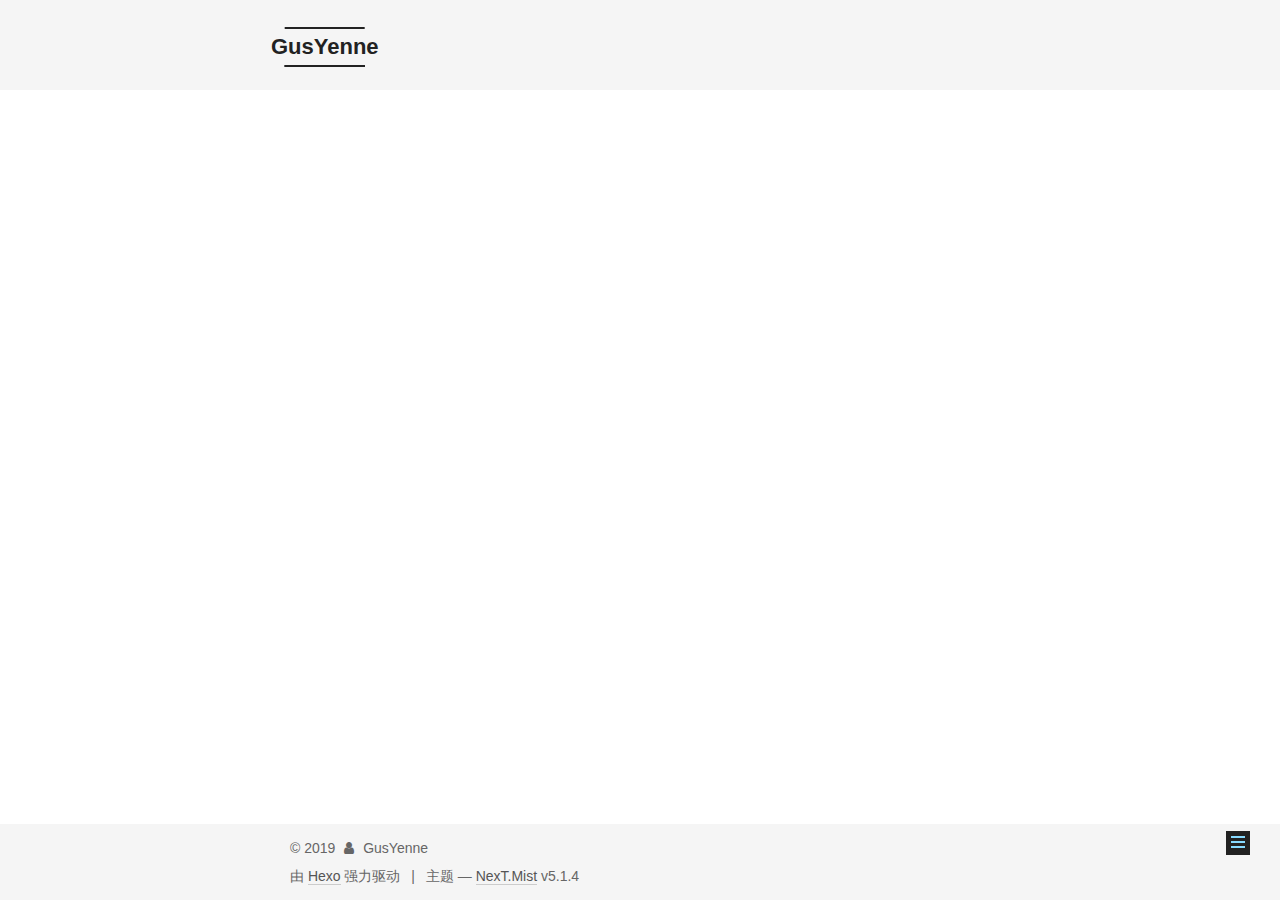
<file: about/index.html>
<!DOCTYPE html>



  


<html class="theme-next mist use-motion" lang="zh-Hans">
<head><meta name="generator" content="Hexo 3.8.0">
  <meta charset="UTF-8">
<meta http-equiv="X-UA-Compatible" content="IE=edge">
<meta name="viewport" content="width=device-width, initial-scale=1, maximum-scale=1">
<meta name="theme-color" content="#222">









<meta http-equiv="Cache-Control" content="no-transform">
<meta http-equiv="Cache-Control" content="no-siteapp">
















  
  
  <link href="/lib/fancybox/source/jquery.fancybox.css?v=2.1.5" rel="stylesheet" type="text/css">







<link href="/lib/font-awesome/css/font-awesome.min.css?v=4.6.2" rel="stylesheet" type="text/css">

<link href="/css/main.css?v=5.1.4" rel="stylesheet" type="text/css">


  <link rel="apple-touch-icon" sizes="180x180" href="/images/apple-touch-icon-next.png?v=5.1.4">


  <link rel="icon" type="image/png" sizes="32x32" href="/images/favicon-32x32-next.png?v=5.1.4">


  <link rel="icon" type="image/png" sizes="16x16" href="/images/favicon-16x16-next.png?v=5.1.4">


  <link rel="mask-icon" href="/images/logo.svg?v=5.1.4" color="#222">





  <meta name="keywords" content="Hexo, NexT">










<meta name="description" content="about个人简介　　CadenYenne　　学生　　苏州　　caden.captain.yenne@hotmail.com 关于本站Hexo+Next搭建于GithubHexo搭建博客指南:Next主题">
<meta property="og:type" content="website">
<meta property="og:title" content="GusYenne">
<meta property="og:url" content="http://yoursite.com/about/index.html">
<meta property="og:site_name" content="GusYenne">
<meta property="og:description" content="about个人简介　　CadenYenne　　学生　　苏州　　caden.captain.yenne@hotmail.com 关于本站Hexo+Next搭建于GithubHexo搭建博客指南:Next主题">
<meta property="og:locale" content="zh-Hans">
<meta property="og:updated_time" content="2019-10-13T15:18:15.637Z">
<meta name="twitter:card" content="summary">
<meta name="twitter:title" content="GusYenne">
<meta name="twitter:description" content="about个人简介　　CadenYenne　　学生　　苏州　　caden.captain.yenne@hotmail.com 关于本站Hexo+Next搭建于GithubHexo搭建博客指南:Next主题">



<script type="text/javascript" id="hexo.configurations">
  var NexT = window.NexT || {};
  var CONFIG = {
    root: '/',
    scheme: 'Mist',
    version: '5.1.4',
    sidebar: {"position":"left","display":"post","offset":12,"b2t":false,"scrollpercent":false,"onmobile":false},
    fancybox: true,
    tabs: true,
    motion: {"enable":true,"async":false,"transition":{"post_block":"fadeIn","post_header":"slideDownIn","post_body":"slideDownIn","coll_header":"slideLeftIn","sidebar":"slideUpIn"}},
    duoshuo: {
      userId: '0',
      author: '博主'
    },
    algolia: {
      applicationID: '',
      apiKey: '',
      indexName: '',
      hits: {"per_page":10},
      labels: {"input_placeholder":"Search for Posts","hits_empty":"We didn't find any results for the search: ${query}","hits_stats":"${hits} results found in ${time} ms"}
    }
  };
</script>



  <link rel="canonical" href="http://yoursite.com/about/">





  <title> | GusYenne</title>
  








</head>

<body itemscope itemtype="http://schema.org/WebPage" lang="zh-Hans">

  
  
    
  

  <div class="container sidebar-position-left page-post-detail">
    <div class="headband"></div>

    <header id="header" class="header" itemscope itemtype="http://schema.org/WPHeader">
      <div class="header-inner"><div class="site-brand-wrapper">
  <div class="site-meta ">
    

    <div class="custom-logo-site-title">
      <a href="/" class="brand" rel="start">
        <span class="logo-line-before"><i></i></span>
        <span class="site-title">GusYenne</span>
        <span class="logo-line-after"><i></i></span>
      </a>
    </div>
      
        <p class="site-subtitle"></p>
      
  </div>

  <div class="site-nav-toggle">
    <button>
      <span class="btn-bar"></span>
      <span class="btn-bar"></span>
      <span class="btn-bar"></span>
    </button>
  </div>
</div>

<nav class="site-nav">
  

  
    <ul id="menu" class="menu">
      
        
        <li class="menu-item menu-item-home">
          <a href="/" rel="section">
            
              <i class="menu-item-icon fa fa-fw fa-home"></i> <br>
            
            首页
          </a>
        </li>
      
        
        <li class="menu-item menu-item-about">
          <a href="/about/" rel="section">
            
              <i class="menu-item-icon fa fa-fw fa-user"></i> <br>
            
            关于
          </a>
        </li>
      
        
        <li class="menu-item menu-item-archives">
          <a href="/archives/" rel="section">
            
              <i class="menu-item-icon fa fa-fw fa-archive"></i> <br>
            
            归档
          </a>
        </li>
      

      
    </ul>
  

  
</nav>



 </div>
    </header>

    <main id="main" class="main">
      <div class="main-inner">
        <div class="content-wrap">
          <div id="content" class="content">
            

  <div id="posts" class="posts-expand">
    
    
    
    <div class="post-block page">
      <header class="post-header">

	<h1 class="post-title" itemprop="name headline"></h1>



</header>

      
      
      
      <div class="post-body">
        
        
          <h2 id="about"><a href="#about" class="headerlink" title="about"></a>about</h2><p></p><h3>个人简介</h3>　　CadenYenne<br>　　学生<br>　　苏州<br>　　<a href="mailto:caden.captain.yenne@hotmail.com" target="_blank" rel="noopener">caden.captain.yenne@hotmail.com</a><p></p>
<p></p><h3>关于本站</h3><li>Hexo+Next搭建于Github<br></li><li>Hexo搭建博客指南:<a href="http://theme-next.iissnan.com/" target="_blank" rel="noopener">Next主题</a><p></p>
</li>
        
      </div>
      
      
      
    </div>
    
    
    
  </div>


          </div>
          


          

  



        </div>
        
          
  
  <div class="sidebar-toggle">
    <div class="sidebar-toggle-line-wrap">
      <span class="sidebar-toggle-line sidebar-toggle-line-first"></span>
      <span class="sidebar-toggle-line sidebar-toggle-line-middle"></span>
      <span class="sidebar-toggle-line sidebar-toggle-line-last"></span>
    </div>
  </div>

  <aside id="sidebar" class="sidebar">
    
    <div class="sidebar-inner">

      

      
        <ul class="sidebar-nav motion-element">
          <li class="sidebar-nav-toc sidebar-nav-active" data-target="post-toc-wrap">
            文章目录
          </li>
          <li class="sidebar-nav-overview" data-target="site-overview-wrap">
            站点概览
          </li>
        </ul>
      

      <section class="site-overview-wrap sidebar-panel">
        <div class="site-overview">
          <div class="site-author motion-element" itemprop="author" itemscope itemtype="http://schema.org/Person">
            
              <img class="site-author-image" itemprop="image" src="/uploads/avatar.gif" alt="GusYenne">
            
              <p class="site-author-name" itemprop="name">GusYenne</p>
              <p class="site-description motion-element" itemprop="description"></p>
          </div>

          <nav class="site-state motion-element">

            
              <div class="site-state-item site-state-posts">
              
                <a href="/archives/">
              
                  <span class="site-state-item-count">4</span>
                  <span class="site-state-item-name">日志</span>
                </a>
              </div>
            

            

            

          </nav>

          

          

          
          

          
          

          

        </div>
      </section>

      
      <!--noindex-->
        <section class="post-toc-wrap motion-element sidebar-panel sidebar-panel-active">
          <div class="post-toc">

            
              
            

            
              <div class="post-toc-content"><ol class="nav"><li class="nav-item nav-level-2"><a class="nav-link" href="#about"><span class="nav-number">1.</span> <span class="nav-text">about</span></a><ol class="nav-child"><li class="nav-item nav-level-3"><a class="nav-link" href="#undefined"><span class="nav-number">1.1.</span> <span class="nav-text">个人简介</span></a></li><li class="nav-item nav-level-3"><a class="nav-link" href="#undefined"><span class="nav-number">1.2.</span> <span class="nav-text">关于本站</span></a></li></ol></li></ol></div>
            

          </div>
        </section>
      <!--/noindex-->
      

      

    </div>
  </aside>


        
      </div>
    </main>

    <footer id="footer" class="footer">
      <div class="footer-inner">
        <div class="copyright">&copy; <span itemprop="copyrightYear">2019</span>
  <span class="with-love">
    <i class="fa fa-user"></i>
  </span>
  <span class="author" itemprop="copyrightHolder">GusYenne</span>

  
</div>


  <div class="powered-by">由 <a class="theme-link" target="_blank" href="https://hexo.io">Hexo</a> 强力驱动</div>



  <span class="post-meta-divider">|</span>



  <div class="theme-info">主题 &mdash; <a class="theme-link" target="_blank" href="https://github.com/iissnan/hexo-theme-next">NexT.Mist</a> v5.1.4</div>




        







        
      </div>
    </footer>

    
      <div class="back-to-top">
        <i class="fa fa-arrow-up"></i>
        
      </div>
    

    

  </div>

  

<script type="text/javascript">
  if (Object.prototype.toString.call(window.Promise) !== '[object Function]') {
    window.Promise = null;
  }
</script>









  












  
  
    <script type="text/javascript" src="/lib/jquery/index.js?v=2.1.3"></script>
  

  
  
    <script type="text/javascript" src="/lib/fastclick/lib/fastclick.min.js?v=1.0.6"></script>
  

  
  
    <script type="text/javascript" src="/lib/jquery_lazyload/jquery.lazyload.js?v=1.9.7"></script>
  

  
  
    <script type="text/javascript" src="/lib/velocity/velocity.min.js?v=1.2.1"></script>
  

  
  
    <script type="text/javascript" src="/lib/velocity/velocity.ui.min.js?v=1.2.1"></script>
  

  
  
    <script type="text/javascript" src="/lib/fancybox/source/jquery.fancybox.pack.js?v=2.1.5"></script>
  


  


  <script type="text/javascript" src="/js/src/utils.js?v=5.1.4"></script>

  <script type="text/javascript" src="/js/src/motion.js?v=5.1.4"></script>



  
  

  
  <script type="text/javascript" src="/js/src/scrollspy.js?v=5.1.4"></script>
<script type="text/javascript" src="/js/src/post-details.js?v=5.1.4"></script>



  


  <script type="text/javascript" src="/js/src/bootstrap.js?v=5.1.4"></script>



  


  




	





  





  












  





  

  

  

  
  

  

  

  

</body>
</html>
</file>
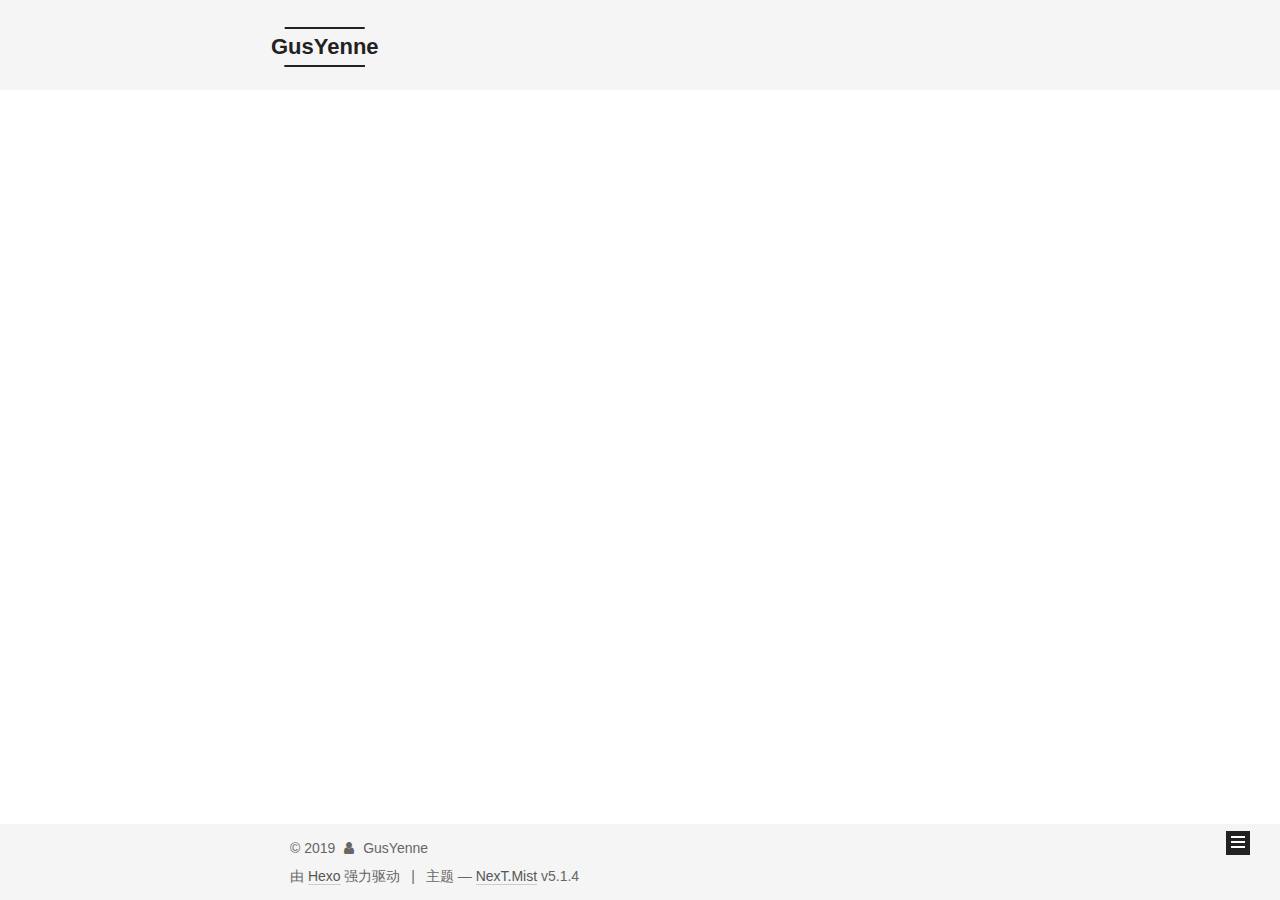
<file: archives/index.html>
<!DOCTYPE html>



  


<html class="theme-next mist use-motion" lang="zh-Hans">
<head><meta name="generator" content="Hexo 3.8.0">
  <meta charset="UTF-8">
<meta http-equiv="X-UA-Compatible" content="IE=edge">
<meta name="viewport" content="width=device-width, initial-scale=1, maximum-scale=1">
<meta name="theme-color" content="#222">









<meta http-equiv="Cache-Control" content="no-transform">
<meta http-equiv="Cache-Control" content="no-siteapp">
















  
  
  <link href="/lib/fancybox/source/jquery.fancybox.css?v=2.1.5" rel="stylesheet" type="text/css">







<link href="/lib/font-awesome/css/font-awesome.min.css?v=4.6.2" rel="stylesheet" type="text/css">

<link href="/css/main.css?v=5.1.4" rel="stylesheet" type="text/css">


  <link rel="apple-touch-icon" sizes="180x180" href="/images/apple-touch-icon-next.png?v=5.1.4">


  <link rel="icon" type="image/png" sizes="32x32" href="/images/favicon-32x32-next.png?v=5.1.4">


  <link rel="icon" type="image/png" sizes="16x16" href="/images/favicon-16x16-next.png?v=5.1.4">


  <link rel="mask-icon" href="/images/logo.svg?v=5.1.4" color="#222">





  <meta name="keywords" content="Hexo, NexT">










<meta property="og:type" content="website">
<meta property="og:title" content="GusYenne">
<meta property="og:url" content="http://yoursite.com/archives/index.html">
<meta property="og:site_name" content="GusYenne">
<meta property="og:locale" content="zh-Hans">
<meta name="twitter:card" content="summary">
<meta name="twitter:title" content="GusYenne">



<script type="text/javascript" id="hexo.configurations">
  var NexT = window.NexT || {};
  var CONFIG = {
    root: '/',
    scheme: 'Mist',
    version: '5.1.4',
    sidebar: {"position":"left","display":"post","offset":12,"b2t":false,"scrollpercent":false,"onmobile":false},
    fancybox: true,
    tabs: true,
    motion: {"enable":true,"async":false,"transition":{"post_block":"fadeIn","post_header":"slideDownIn","post_body":"slideDownIn","coll_header":"slideLeftIn","sidebar":"slideUpIn"}},
    duoshuo: {
      userId: '0',
      author: '博主'
    },
    algolia: {
      applicationID: '',
      apiKey: '',
      indexName: '',
      hits: {"per_page":10},
      labels: {"input_placeholder":"Search for Posts","hits_empty":"We didn't find any results for the search: ${query}","hits_stats":"${hits} results found in ${time} ms"}
    }
  };
</script>



  <link rel="canonical" href="http://yoursite.com/archives/">





  <title>归档 | GusYenne</title>
  








</head>

<body itemscope itemtype="http://schema.org/WebPage" lang="zh-Hans">

  
  
    
  

  <div class="container sidebar-position-left page-archive">
    <div class="headband"></div>

    <header id="header" class="header" itemscope itemtype="http://schema.org/WPHeader">
      <div class="header-inner"><div class="site-brand-wrapper">
  <div class="site-meta ">
    

    <div class="custom-logo-site-title">
      <a href="/" class="brand" rel="start">
        <span class="logo-line-before"><i></i></span>
        <span class="site-title">GusYenne</span>
        <span class="logo-line-after"><i></i></span>
      </a>
    </div>
      
        <p class="site-subtitle"></p>
      
  </div>

  <div class="site-nav-toggle">
    <button>
      <span class="btn-bar"></span>
      <span class="btn-bar"></span>
      <span class="btn-bar"></span>
    </button>
  </div>
</div>

<nav class="site-nav">
  

  
    <ul id="menu" class="menu">
      
        
        <li class="menu-item menu-item-home">
          <a href="/" rel="section">
            
              <i class="menu-item-icon fa fa-fw fa-home"></i> <br>
            
            首页
          </a>
        </li>
      
        
        <li class="menu-item menu-item-about">
          <a href="/about/" rel="section">
            
              <i class="menu-item-icon fa fa-fw fa-user"></i> <br>
            
            关于
          </a>
        </li>
      
        
        <li class="menu-item menu-item-archives">
          <a href="/archives/" rel="section">
            
              <i class="menu-item-icon fa fa-fw fa-archive"></i> <br>
            
            归档
          </a>
        </li>
      

      
    </ul>
  

  
</nav>



 </div>
    </header>

    <main id="main" class="main">
      <div class="main-inner">
        <div class="content-wrap">
          <div id="content" class="content">
            

  
  
  
  <div class="post-block archive">
    <div id="posts" class="posts-collapse">
      <span class="archive-move-on"></span>

      <span class="archive-page-counter">
        
        
        
          
        
        嗯..! 目前共计 2 篇日志。 继续努力。
      </span>

      

        
        
        

        
          
          <div class="collection-title">
            <h1 class="archive-year" id="archive-year-2019">2019</h1>
          </div>
        
        

        

  <article class="post post-type-normal" itemscope itemtype="http://schema.org/Article">
    <header class="post-header">

      <h2 class="post-title">
        
            <a class="post-title-link" href="/2019/04/06/SQL常用命令/" itemprop="url">
              
                <span itemprop="name">泰坦尼克号生还者预测</span>
              
            </a>
        
      </h2>

      <div class="post-meta">
        <time class="post-time" itemprop="dateCreated" datetime="2019-04-06T23:37:56+08:00" content="2019-04-06">
          04-06
        </time>
      </div>

    </header>
  </article>



      

        
        
        

        
        

        

  <article class="post post-type-normal" itemscope itemtype="http://schema.org/Article">
    <header class="post-header">

      <h2 class="post-title">
        
            <a class="post-title-link" href="/2019/03/31/hello-world/" itemprop="url">
              
                <span itemprop="name">爬取苏州17163条房源进行数据分析</span>
              
            </a>
        
      </h2>

      <div class="post-meta">
        <time class="post-time" itemprop="dateCreated" datetime="2019-03-31T15:14:17+08:00" content="2019-03-31">
          03-31
        </time>
      </div>

    </header>
  </article>



      

    </div>
  </div>
  
  
  

  



          </div>
          


          

        </div>
        
          
  
  <div class="sidebar-toggle">
    <div class="sidebar-toggle-line-wrap">
      <span class="sidebar-toggle-line sidebar-toggle-line-first"></span>
      <span class="sidebar-toggle-line sidebar-toggle-line-middle"></span>
      <span class="sidebar-toggle-line sidebar-toggle-line-last"></span>
    </div>
  </div>

  <aside id="sidebar" class="sidebar">
    
    <div class="sidebar-inner">

      

      

      <section class="site-overview-wrap sidebar-panel sidebar-panel-active">
        <div class="site-overview">
          <div class="site-author motion-element" itemprop="author" itemscope itemtype="http://schema.org/Person">
            
              <img class="site-author-image" itemprop="image" src="/uploads/avatar.gif" alt="GusYenne">
            
              <p class="site-author-name" itemprop="name">GusYenne</p>
              <p class="site-description motion-element" itemprop="description"></p>
          </div>

          <nav class="site-state motion-element">

            
              <div class="site-state-item site-state-posts">
              
                <a href="/archives/">
              
                  <span class="site-state-item-count">2</span>
                  <span class="site-state-item-name">日志</span>
                </a>
              </div>
            

            

            

          </nav>

          

          

          
          

          
          

          

        </div>
      </section>

      

      

    </div>
  </aside>


        
      </div>
    </main>

    <footer id="footer" class="footer">
      <div class="footer-inner">
        <div class="copyright">&copy; <span itemprop="copyrightYear">2019</span>
  <span class="with-love">
    <i class="fa fa-user"></i>
  </span>
  <span class="author" itemprop="copyrightHolder">GusYenne</span>

  
</div>


  <div class="powered-by">由 <a class="theme-link" target="_blank" href="https://hexo.io">Hexo</a> 强力驱动</div>



  <span class="post-meta-divider">|</span>



  <div class="theme-info">主题 &mdash; <a class="theme-link" target="_blank" href="https://github.com/iissnan/hexo-theme-next">NexT.Mist</a> v5.1.4</div>




        







        
      </div>
    </footer>

    
      <div class="back-to-top">
        <i class="fa fa-arrow-up"></i>
        
      </div>
    

    

  </div>

  

<script type="text/javascript">
  if (Object.prototype.toString.call(window.Promise) !== '[object Function]') {
    window.Promise = null;
  }
</script>









  












  
  
    <script type="text/javascript" src="/lib/jquery/index.js?v=2.1.3"></script>
  

  
  
    <script type="text/javascript" src="/lib/fastclick/lib/fastclick.min.js?v=1.0.6"></script>
  

  
  
    <script type="text/javascript" src="/lib/jquery_lazyload/jquery.lazyload.js?v=1.9.7"></script>
  

  
  
    <script type="text/javascript" src="/lib/velocity/velocity.min.js?v=1.2.1"></script>
  

  
  
    <script type="text/javascript" src="/lib/velocity/velocity.ui.min.js?v=1.2.1"></script>
  

  
  
    <script type="text/javascript" src="/lib/fancybox/source/jquery.fancybox.pack.js?v=2.1.5"></script>
  


  


  <script type="text/javascript" src="/js/src/utils.js?v=5.1.4"></script>

  <script type="text/javascript" src="/js/src/motion.js?v=5.1.4"></script>



  
  

  

  


  <script type="text/javascript" src="/js/src/bootstrap.js?v=5.1.4"></script>



  


  




	





  





  












  





  

  

  

  
  

  

  

  

</body>
</html>
</file>
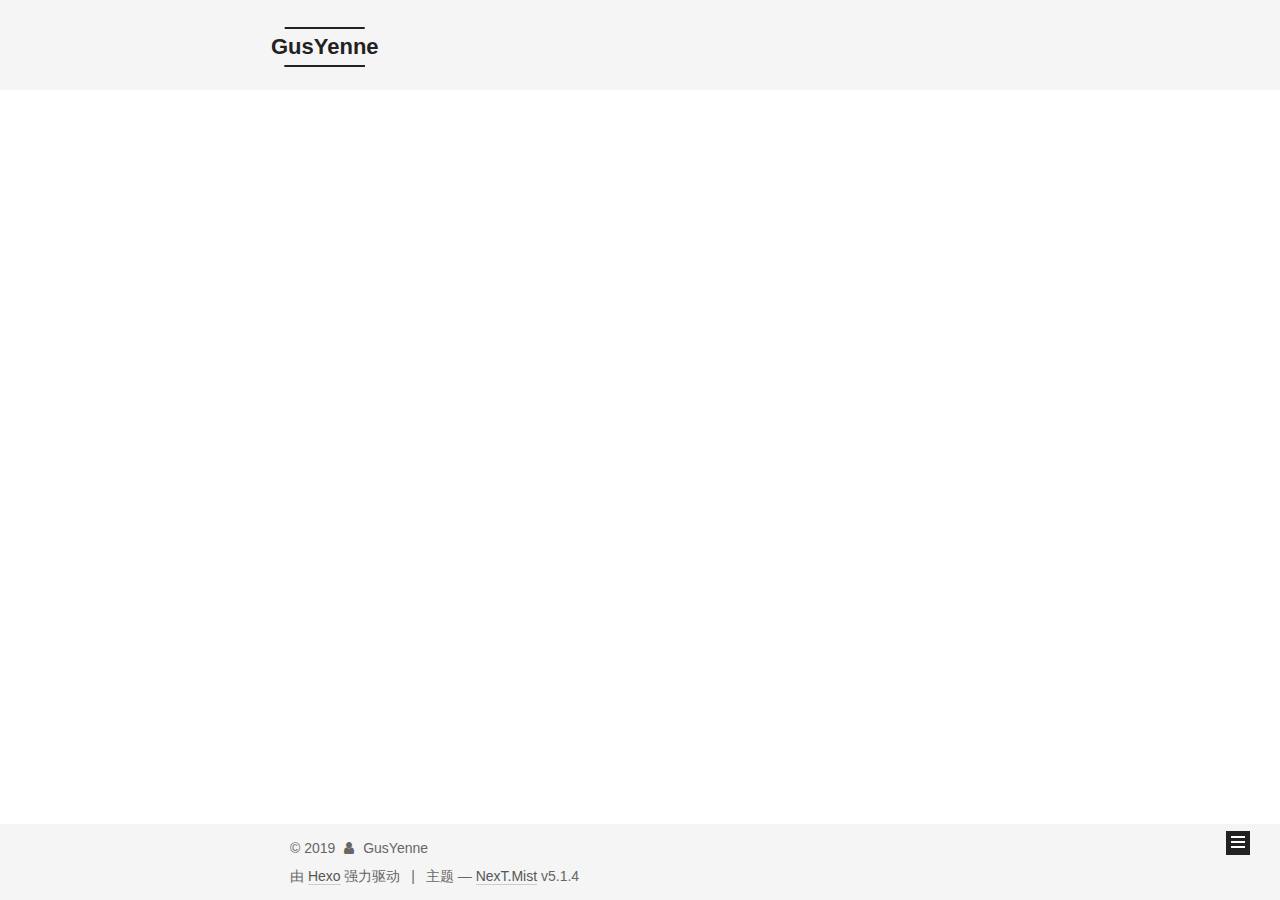
<file: archives/2019/index.html>
<!DOCTYPE html>



  


<html class="theme-next mist use-motion" lang="zh-Hans">
<head><meta name="generator" content="Hexo 3.8.0">
  <meta charset="UTF-8">
<meta http-equiv="X-UA-Compatible" content="IE=edge">
<meta name="viewport" content="width=device-width, initial-scale=1, maximum-scale=1">
<meta name="theme-color" content="#222">









<meta http-equiv="Cache-Control" content="no-transform">
<meta http-equiv="Cache-Control" content="no-siteapp">
















  
  
  <link href="/lib/fancybox/source/jquery.fancybox.css?v=2.1.5" rel="stylesheet" type="text/css">







<link href="/lib/font-awesome/css/font-awesome.min.css?v=4.6.2" rel="stylesheet" type="text/css">

<link href="/css/main.css?v=5.1.4" rel="stylesheet" type="text/css">


  <link rel="apple-touch-icon" sizes="180x180" href="/images/apple-touch-icon-next.png?v=5.1.4">


  <link rel="icon" type="image/png" sizes="32x32" href="/images/favicon-32x32-next.png?v=5.1.4">


  <link rel="icon" type="image/png" sizes="16x16" href="/images/favicon-16x16-next.png?v=5.1.4">


  <link rel="mask-icon" href="/images/logo.svg?v=5.1.4" color="#222">





  <meta name="keywords" content="Hexo, NexT">










<meta property="og:type" content="website">
<meta property="og:title" content="GusYenne">
<meta property="og:url" content="http://yoursite.com/archives/2019/index.html">
<meta property="og:site_name" content="GusYenne">
<meta property="og:locale" content="zh-Hans">
<meta name="twitter:card" content="summary">
<meta name="twitter:title" content="GusYenne">



<script type="text/javascript" id="hexo.configurations">
  var NexT = window.NexT || {};
  var CONFIG = {
    root: '/',
    scheme: 'Mist',
    version: '5.1.4',
    sidebar: {"position":"left","display":"post","offset":12,"b2t":false,"scrollpercent":false,"onmobile":false},
    fancybox: true,
    tabs: true,
    motion: {"enable":true,"async":false,"transition":{"post_block":"fadeIn","post_header":"slideDownIn","post_body":"slideDownIn","coll_header":"slideLeftIn","sidebar":"slideUpIn"}},
    duoshuo: {
      userId: '0',
      author: '博主'
    },
    algolia: {
      applicationID: '',
      apiKey: '',
      indexName: '',
      hits: {"per_page":10},
      labels: {"input_placeholder":"Search for Posts","hits_empty":"We didn't find any results for the search: ${query}","hits_stats":"${hits} results found in ${time} ms"}
    }
  };
</script>



  <link rel="canonical" href="http://yoursite.com/archives/2019/">





  <title>归档 | GusYenne</title>
  








</head>

<body itemscope itemtype="http://schema.org/WebPage" lang="zh-Hans">

  
  
    
  

  <div class="container sidebar-position-left page-archive">
    <div class="headband"></div>

    <header id="header" class="header" itemscope itemtype="http://schema.org/WPHeader">
      <div class="header-inner"><div class="site-brand-wrapper">
  <div class="site-meta ">
    

    <div class="custom-logo-site-title">
      <a href="/" class="brand" rel="start">
        <span class="logo-line-before"><i></i></span>
        <span class="site-title">GusYenne</span>
        <span class="logo-line-after"><i></i></span>
      </a>
    </div>
      
        <p class="site-subtitle"></p>
      
  </div>

  <div class="site-nav-toggle">
    <button>
      <span class="btn-bar"></span>
      <span class="btn-bar"></span>
      <span class="btn-bar"></span>
    </button>
  </div>
</div>

<nav class="site-nav">
  

  
    <ul id="menu" class="menu">
      
        
        <li class="menu-item menu-item-home">
          <a href="/" rel="section">
            
              <i class="menu-item-icon fa fa-fw fa-home"></i> <br>
            
            首页
          </a>
        </li>
      
        
        <li class="menu-item menu-item-about">
          <a href="/about/" rel="section">
            
              <i class="menu-item-icon fa fa-fw fa-user"></i> <br>
            
            关于
          </a>
        </li>
      
        
        <li class="menu-item menu-item-archives">
          <a href="/archives/" rel="section">
            
              <i class="menu-item-icon fa fa-fw fa-archive"></i> <br>
            
            归档
          </a>
        </li>
      

      
    </ul>
  

  
</nav>



 </div>
    </header>

    <main id="main" class="main">
      <div class="main-inner">
        <div class="content-wrap">
          <div id="content" class="content">
            

  
  
  
  <div class="post-block archive">
    <div id="posts" class="posts-collapse">
      <span class="archive-move-on"></span>

      <span class="archive-page-counter">
        
        
        
          
        
        嗯..! 目前共计 2 篇日志。 继续努力。
      </span>

      

        
        
        

        
          
          <div class="collection-title">
            <h1 class="archive-year" id="archive-year-2019">2019</h1>
          </div>
        
        

        

  <article class="post post-type-normal" itemscope itemtype="http://schema.org/Article">
    <header class="post-header">

      <h2 class="post-title">
        
            <a class="post-title-link" href="/2019/04/06/SQL常用命令/" itemprop="url">
              
                <span itemprop="name">泰坦尼克号生还者预测</span>
              
            </a>
        
      </h2>

      <div class="post-meta">
        <time class="post-time" itemprop="dateCreated" datetime="2019-04-06T23:37:56+08:00" content="2019-04-06">
          04-06
        </time>
      </div>

    </header>
  </article>



      

        
        
        

        
        

        

  <article class="post post-type-normal" itemscope itemtype="http://schema.org/Article">
    <header class="post-header">

      <h2 class="post-title">
        
            <a class="post-title-link" href="/2019/03/31/hello-world/" itemprop="url">
              
                <span itemprop="name">爬取苏州17163条房源进行数据分析</span>
              
            </a>
        
      </h2>

      <div class="post-meta">
        <time class="post-time" itemprop="dateCreated" datetime="2019-03-31T15:14:17+08:00" content="2019-03-31">
          03-31
        </time>
      </div>

    </header>
  </article>



      

    </div>
  </div>
  
  
  

  



          </div>
          


          

        </div>
        
          
  
  <div class="sidebar-toggle">
    <div class="sidebar-toggle-line-wrap">
      <span class="sidebar-toggle-line sidebar-toggle-line-first"></span>
      <span class="sidebar-toggle-line sidebar-toggle-line-middle"></span>
      <span class="sidebar-toggle-line sidebar-toggle-line-last"></span>
    </div>
  </div>

  <aside id="sidebar" class="sidebar">
    
    <div class="sidebar-inner">

      

      

      <section class="site-overview-wrap sidebar-panel sidebar-panel-active">
        <div class="site-overview">
          <div class="site-author motion-element" itemprop="author" itemscope itemtype="http://schema.org/Person">
            
              <img class="site-author-image" itemprop="image" src="/uploads/avatar.gif" alt="GusYenne">
            
              <p class="site-author-name" itemprop="name">GusYenne</p>
              <p class="site-description motion-element" itemprop="description"></p>
          </div>

          <nav class="site-state motion-element">

            
              <div class="site-state-item site-state-posts">
              
                <a href="/archives/">
              
                  <span class="site-state-item-count">2</span>
                  <span class="site-state-item-name">日志</span>
                </a>
              </div>
            

            

            

          </nav>

          

          

          
          

          
          

          

        </div>
      </section>

      

      

    </div>
  </aside>


        
      </div>
    </main>

    <footer id="footer" class="footer">
      <div class="footer-inner">
        <div class="copyright">&copy; <span itemprop="copyrightYear">2019</span>
  <span class="with-love">
    <i class="fa fa-user"></i>
  </span>
  <span class="author" itemprop="copyrightHolder">GusYenne</span>

  
</div>


  <div class="powered-by">由 <a class="theme-link" target="_blank" href="https://hexo.io">Hexo</a> 强力驱动</div>



  <span class="post-meta-divider">|</span>



  <div class="theme-info">主题 &mdash; <a class="theme-link" target="_blank" href="https://github.com/iissnan/hexo-theme-next">NexT.Mist</a> v5.1.4</div>




        







        
      </div>
    </footer>

    
      <div class="back-to-top">
        <i class="fa fa-arrow-up"></i>
        
      </div>
    

    

  </div>

  

<script type="text/javascript">
  if (Object.prototype.toString.call(window.Promise) !== '[object Function]') {
    window.Promise = null;
  }
</script>









  












  
  
    <script type="text/javascript" src="/lib/jquery/index.js?v=2.1.3"></script>
  

  
  
    <script type="text/javascript" src="/lib/fastclick/lib/fastclick.min.js?v=1.0.6"></script>
  

  
  
    <script type="text/javascript" src="/lib/jquery_lazyload/jquery.lazyload.js?v=1.9.7"></script>
  

  
  
    <script type="text/javascript" src="/lib/velocity/velocity.min.js?v=1.2.1"></script>
  

  
  
    <script type="text/javascript" src="/lib/velocity/velocity.ui.min.js?v=1.2.1"></script>
  

  
  
    <script type="text/javascript" src="/lib/fancybox/source/jquery.fancybox.pack.js?v=2.1.5"></script>
  


  


  <script type="text/javascript" src="/js/src/utils.js?v=5.1.4"></script>

  <script type="text/javascript" src="/js/src/motion.js?v=5.1.4"></script>



  
  

  

  


  <script type="text/javascript" src="/js/src/bootstrap.js?v=5.1.4"></script>



  


  




	





  





  












  





  

  

  

  
  

  

  

  

</body>
</html>
</file>
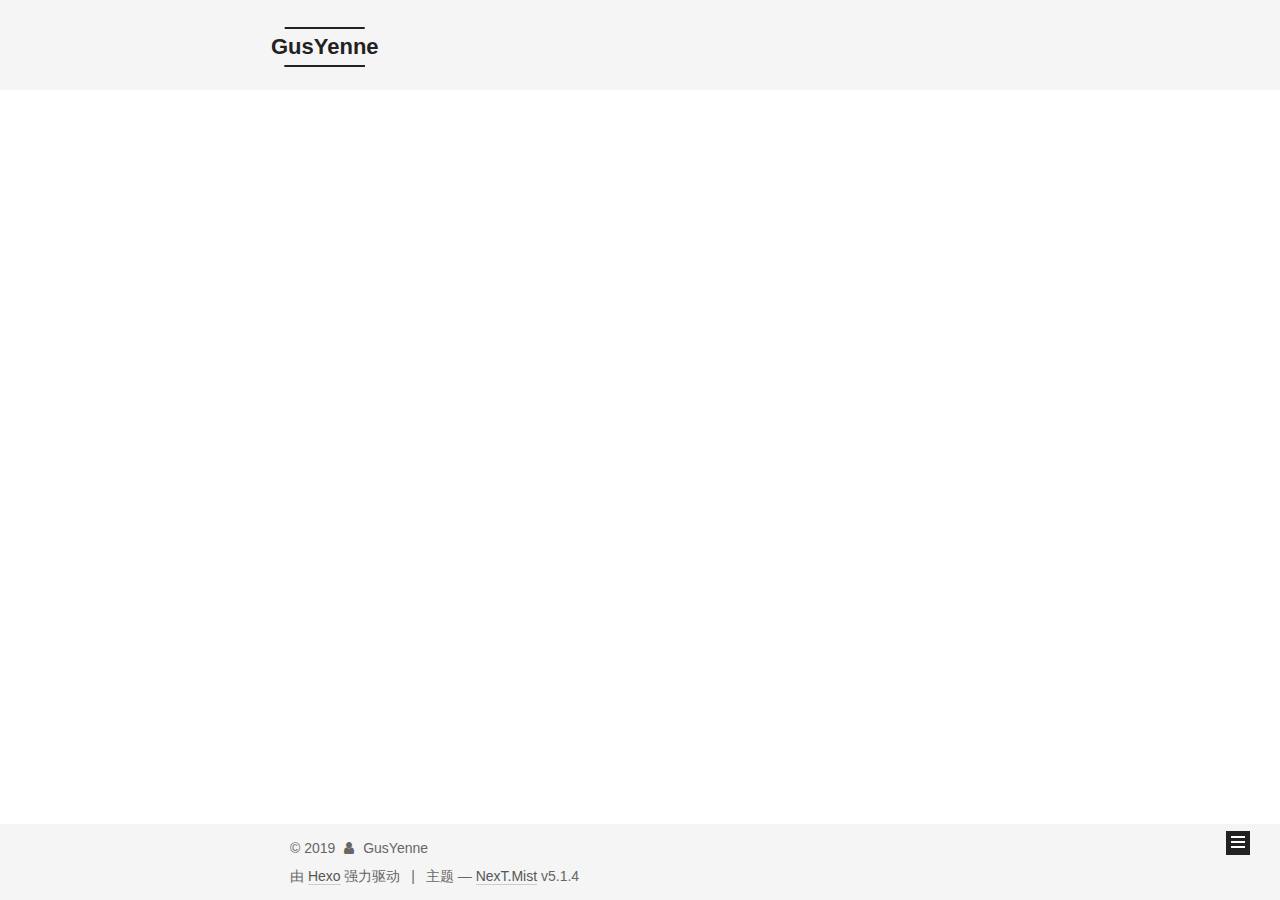
<file: archives/2019/03/index.html>
<!DOCTYPE html>



  


<html class="theme-next mist use-motion" lang="zh-Hans">
<head><meta name="generator" content="Hexo 3.8.0">
  <meta charset="UTF-8">
<meta http-equiv="X-UA-Compatible" content="IE=edge">
<meta name="viewport" content="width=device-width, initial-scale=1, maximum-scale=1">
<meta name="theme-color" content="#222">









<meta http-equiv="Cache-Control" content="no-transform">
<meta http-equiv="Cache-Control" content="no-siteapp">
















  
  
  <link href="/lib/fancybox/source/jquery.fancybox.css?v=2.1.5" rel="stylesheet" type="text/css">







<link href="/lib/font-awesome/css/font-awesome.min.css?v=4.6.2" rel="stylesheet" type="text/css">

<link href="/css/main.css?v=5.1.4" rel="stylesheet" type="text/css">


  <link rel="apple-touch-icon" sizes="180x180" href="/images/apple-touch-icon-next.png?v=5.1.4">


  <link rel="icon" type="image/png" sizes="32x32" href="/images/favicon-32x32-next.png?v=5.1.4">


  <link rel="icon" type="image/png" sizes="16x16" href="/images/favicon-16x16-next.png?v=5.1.4">


  <link rel="mask-icon" href="/images/logo.svg?v=5.1.4" color="#222">





  <meta name="keywords" content="Hexo, NexT">










<meta property="og:type" content="website">
<meta property="og:title" content="GusYenne">
<meta property="og:url" content="http://yoursite.com/archives/2019/03/index.html">
<meta property="og:site_name" content="GusYenne">
<meta property="og:locale" content="zh-Hans">
<meta name="twitter:card" content="summary">
<meta name="twitter:title" content="GusYenne">



<script type="text/javascript" id="hexo.configurations">
  var NexT = window.NexT || {};
  var CONFIG = {
    root: '/',
    scheme: 'Mist',
    version: '5.1.4',
    sidebar: {"position":"left","display":"post","offset":12,"b2t":false,"scrollpercent":false,"onmobile":false},
    fancybox: true,
    tabs: true,
    motion: {"enable":true,"async":false,"transition":{"post_block":"fadeIn","post_header":"slideDownIn","post_body":"slideDownIn","coll_header":"slideLeftIn","sidebar":"slideUpIn"}},
    duoshuo: {
      userId: '0',
      author: '博主'
    },
    algolia: {
      applicationID: '',
      apiKey: '',
      indexName: '',
      hits: {"per_page":10},
      labels: {"input_placeholder":"Search for Posts","hits_empty":"We didn't find any results for the search: ${query}","hits_stats":"${hits} results found in ${time} ms"}
    }
  };
</script>



  <link rel="canonical" href="http://yoursite.com/archives/2019/03/">





  <title>归档 | GusYenne</title>
  








</head>

<body itemscope itemtype="http://schema.org/WebPage" lang="zh-Hans">

  
  
    
  

  <div class="container sidebar-position-left page-archive">
    <div class="headband"></div>

    <header id="header" class="header" itemscope itemtype="http://schema.org/WPHeader">
      <div class="header-inner"><div class="site-brand-wrapper">
  <div class="site-meta ">
    

    <div class="custom-logo-site-title">
      <a href="/" class="brand" rel="start">
        <span class="logo-line-before"><i></i></span>
        <span class="site-title">GusYenne</span>
        <span class="logo-line-after"><i></i></span>
      </a>
    </div>
      
        <p class="site-subtitle"></p>
      
  </div>

  <div class="site-nav-toggle">
    <button>
      <span class="btn-bar"></span>
      <span class="btn-bar"></span>
      <span class="btn-bar"></span>
    </button>
  </div>
</div>

<nav class="site-nav">
  

  
    <ul id="menu" class="menu">
      
        
        <li class="menu-item menu-item-home">
          <a href="/" rel="section">
            
              <i class="menu-item-icon fa fa-fw fa-home"></i> <br>
            
            首页
          </a>
        </li>
      
        
        <li class="menu-item menu-item-about">
          <a href="/about/" rel="section">
            
              <i class="menu-item-icon fa fa-fw fa-user"></i> <br>
            
            关于
          </a>
        </li>
      
        
        <li class="menu-item menu-item-archives">
          <a href="/archives/" rel="section">
            
              <i class="menu-item-icon fa fa-fw fa-archive"></i> <br>
            
            归档
          </a>
        </li>
      

      
    </ul>
  

  
</nav>



 </div>
    </header>

    <main id="main" class="main">
      <div class="main-inner">
        <div class="content-wrap">
          <div id="content" class="content">
            

  
  
  
  <div class="post-block archive">
    <div id="posts" class="posts-collapse">
      <span class="archive-move-on"></span>

      <span class="archive-page-counter">
        
        
        
          
        
        嗯..! 目前共计 2 篇日志。 继续努力。
      </span>

      

        
        
        

        
          
          <div class="collection-title">
            <h1 class="archive-year" id="archive-year-2019">2019</h1>
          </div>
        
        

        

  <article class="post post-type-normal" itemscope itemtype="http://schema.org/Article">
    <header class="post-header">

      <h2 class="post-title">
        
            <a class="post-title-link" href="/2019/03/31/hello-world/" itemprop="url">
              
                <span itemprop="name">爬取苏州17163条房源进行数据分析</span>
              
            </a>
        
      </h2>

      <div class="post-meta">
        <time class="post-time" itemprop="dateCreated" datetime="2019-03-31T15:14:17+08:00" content="2019-03-31">
          03-31
        </time>
      </div>

    </header>
  </article>



      

    </div>
  </div>
  
  
  

  



          </div>
          


          

        </div>
        
          
  
  <div class="sidebar-toggle">
    <div class="sidebar-toggle-line-wrap">
      <span class="sidebar-toggle-line sidebar-toggle-line-first"></span>
      <span class="sidebar-toggle-line sidebar-toggle-line-middle"></span>
      <span class="sidebar-toggle-line sidebar-toggle-line-last"></span>
    </div>
  </div>

  <aside id="sidebar" class="sidebar">
    
    <div class="sidebar-inner">

      

      

      <section class="site-overview-wrap sidebar-panel sidebar-panel-active">
        <div class="site-overview">
          <div class="site-author motion-element" itemprop="author" itemscope itemtype="http://schema.org/Person">
            
              <img class="site-author-image" itemprop="image" src="/uploads/avatar.gif" alt="GusYenne">
            
              <p class="site-author-name" itemprop="name">GusYenne</p>
              <p class="site-description motion-element" itemprop="description"></p>
          </div>

          <nav class="site-state motion-element">

            
              <div class="site-state-item site-state-posts">
              
                <a href="/archives/">
              
                  <span class="site-state-item-count">2</span>
                  <span class="site-state-item-name">日志</span>
                </a>
              </div>
            

            

            

          </nav>

          

          

          
          

          
          

          

        </div>
      </section>

      

      

    </div>
  </aside>


        
      </div>
    </main>

    <footer id="footer" class="footer">
      <div class="footer-inner">
        <div class="copyright">&copy; <span itemprop="copyrightYear">2019</span>
  <span class="with-love">
    <i class="fa fa-user"></i>
  </span>
  <span class="author" itemprop="copyrightHolder">GusYenne</span>

  
</div>


  <div class="powered-by">由 <a class="theme-link" target="_blank" href="https://hexo.io">Hexo</a> 强力驱动</div>



  <span class="post-meta-divider">|</span>



  <div class="theme-info">主题 &mdash; <a class="theme-link" target="_blank" href="https://github.com/iissnan/hexo-theme-next">NexT.Mist</a> v5.1.4</div>




        







        
      </div>
    </footer>

    
      <div class="back-to-top">
        <i class="fa fa-arrow-up"></i>
        
      </div>
    

    

  </div>

  

<script type="text/javascript">
  if (Object.prototype.toString.call(window.Promise) !== '[object Function]') {
    window.Promise = null;
  }
</script>









  












  
  
    <script type="text/javascript" src="/lib/jquery/index.js?v=2.1.3"></script>
  

  
  
    <script type="text/javascript" src="/lib/fastclick/lib/fastclick.min.js?v=1.0.6"></script>
  

  
  
    <script type="text/javascript" src="/lib/jquery_lazyload/jquery.lazyload.js?v=1.9.7"></script>
  

  
  
    <script type="text/javascript" src="/lib/velocity/velocity.min.js?v=1.2.1"></script>
  

  
  
    <script type="text/javascript" src="/lib/velocity/velocity.ui.min.js?v=1.2.1"></script>
  

  
  
    <script type="text/javascript" src="/lib/fancybox/source/jquery.fancybox.pack.js?v=2.1.5"></script>
  


  


  <script type="text/javascript" src="/js/src/utils.js?v=5.1.4"></script>

  <script type="text/javascript" src="/js/src/motion.js?v=5.1.4"></script>



  
  

  

  


  <script type="text/javascript" src="/js/src/bootstrap.js?v=5.1.4"></script>



  


  




	





  





  












  





  

  

  

  
  

  

  

  

</body>
</html>
</file>
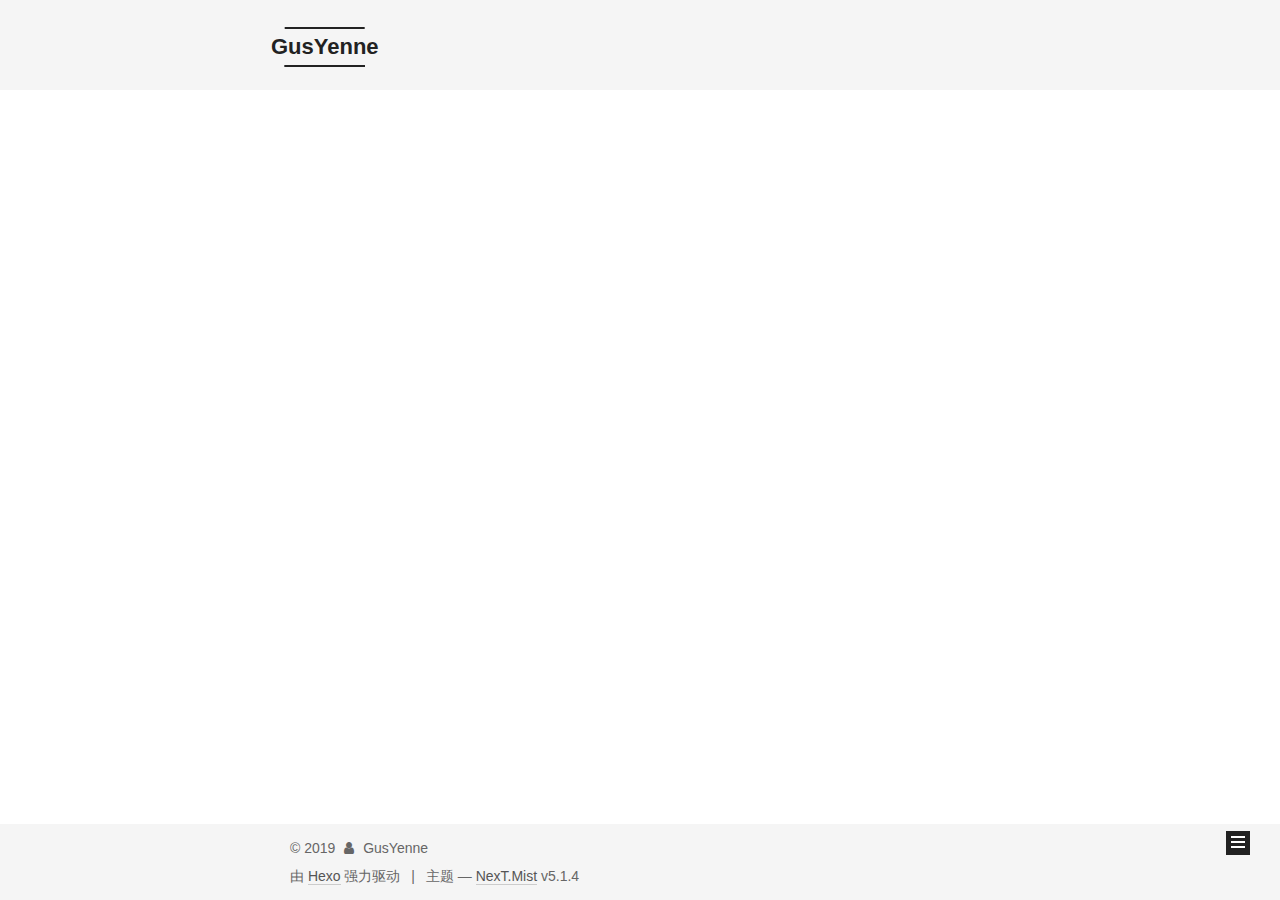
<file: archives/2019/04/index.html>
<!DOCTYPE html>



  


<html class="theme-next mist use-motion" lang="zh-Hans">
<head><meta name="generator" content="Hexo 3.8.0">
  <meta charset="UTF-8">
<meta http-equiv="X-UA-Compatible" content="IE=edge">
<meta name="viewport" content="width=device-width, initial-scale=1, maximum-scale=1">
<meta name="theme-color" content="#222">









<meta http-equiv="Cache-Control" content="no-transform">
<meta http-equiv="Cache-Control" content="no-siteapp">
















  
  
  <link href="/lib/fancybox/source/jquery.fancybox.css?v=2.1.5" rel="stylesheet" type="text/css">







<link href="/lib/font-awesome/css/font-awesome.min.css?v=4.6.2" rel="stylesheet" type="text/css">

<link href="/css/main.css?v=5.1.4" rel="stylesheet" type="text/css">


  <link rel="apple-touch-icon" sizes="180x180" href="/images/apple-touch-icon-next.png?v=5.1.4">


  <link rel="icon" type="image/png" sizes="32x32" href="/images/favicon-32x32-next.png?v=5.1.4">


  <link rel="icon" type="image/png" sizes="16x16" href="/images/favicon-16x16-next.png?v=5.1.4">


  <link rel="mask-icon" href="/images/logo.svg?v=5.1.4" color="#222">





  <meta name="keywords" content="Hexo, NexT">










<meta property="og:type" content="website">
<meta property="og:title" content="GusYenne">
<meta property="og:url" content="http://yoursite.com/archives/2019/04/index.html">
<meta property="og:site_name" content="GusYenne">
<meta property="og:locale" content="zh-Hans">
<meta name="twitter:card" content="summary">
<meta name="twitter:title" content="GusYenne">



<script type="text/javascript" id="hexo.configurations">
  var NexT = window.NexT || {};
  var CONFIG = {
    root: '/',
    scheme: 'Mist',
    version: '5.1.4',
    sidebar: {"position":"left","display":"post","offset":12,"b2t":false,"scrollpercent":false,"onmobile":false},
    fancybox: true,
    tabs: true,
    motion: {"enable":true,"async":false,"transition":{"post_block":"fadeIn","post_header":"slideDownIn","post_body":"slideDownIn","coll_header":"slideLeftIn","sidebar":"slideUpIn"}},
    duoshuo: {
      userId: '0',
      author: '博主'
    },
    algolia: {
      applicationID: '',
      apiKey: '',
      indexName: '',
      hits: {"per_page":10},
      labels: {"input_placeholder":"Search for Posts","hits_empty":"We didn't find any results for the search: ${query}","hits_stats":"${hits} results found in ${time} ms"}
    }
  };
</script>



  <link rel="canonical" href="http://yoursite.com/archives/2019/04/">





  <title>归档 | GusYenne</title>
  








</head>

<body itemscope itemtype="http://schema.org/WebPage" lang="zh-Hans">

  
  
    
  

  <div class="container sidebar-position-left page-archive">
    <div class="headband"></div>

    <header id="header" class="header" itemscope itemtype="http://schema.org/WPHeader">
      <div class="header-inner"><div class="site-brand-wrapper">
  <div class="site-meta ">
    

    <div class="custom-logo-site-title">
      <a href="/" class="brand" rel="start">
        <span class="logo-line-before"><i></i></span>
        <span class="site-title">GusYenne</span>
        <span class="logo-line-after"><i></i></span>
      </a>
    </div>
      
        <p class="site-subtitle"></p>
      
  </div>

  <div class="site-nav-toggle">
    <button>
      <span class="btn-bar"></span>
      <span class="btn-bar"></span>
      <span class="btn-bar"></span>
    </button>
  </div>
</div>

<nav class="site-nav">
  

  
    <ul id="menu" class="menu">
      
        
        <li class="menu-item menu-item-home">
          <a href="/" rel="section">
            
              <i class="menu-item-icon fa fa-fw fa-home"></i> <br>
            
            首页
          </a>
        </li>
      
        
        <li class="menu-item menu-item-about">
          <a href="/about/" rel="section">
            
              <i class="menu-item-icon fa fa-fw fa-user"></i> <br>
            
            关于
          </a>
        </li>
      
        
        <li class="menu-item menu-item-archives">
          <a href="/archives/" rel="section">
            
              <i class="menu-item-icon fa fa-fw fa-archive"></i> <br>
            
            归档
          </a>
        </li>
      

      
    </ul>
  

  
</nav>



 </div>
    </header>

    <main id="main" class="main">
      <div class="main-inner">
        <div class="content-wrap">
          <div id="content" class="content">
            

  
  
  
  <div class="post-block archive">
    <div id="posts" class="posts-collapse">
      <span class="archive-move-on"></span>

      <span class="archive-page-counter">
        
        
        
          
        
        嗯..! 目前共计 2 篇日志。 继续努力。
      </span>

      

        
        
        

        
          
          <div class="collection-title">
            <h1 class="archive-year" id="archive-year-2019">2019</h1>
          </div>
        
        

        

  <article class="post post-type-normal" itemscope itemtype="http://schema.org/Article">
    <header class="post-header">

      <h2 class="post-title">
        
            <a class="post-title-link" href="/2019/04/06/SQL常用命令/" itemprop="url">
              
                <span itemprop="name">泰坦尼克号生还者预测</span>
              
            </a>
        
      </h2>

      <div class="post-meta">
        <time class="post-time" itemprop="dateCreated" datetime="2019-04-06T23:37:56+08:00" content="2019-04-06">
          04-06
        </time>
      </div>

    </header>
  </article>



      

    </div>
  </div>
  
  
  

  



          </div>
          


          

        </div>
        
          
  
  <div class="sidebar-toggle">
    <div class="sidebar-toggle-line-wrap">
      <span class="sidebar-toggle-line sidebar-toggle-line-first"></span>
      <span class="sidebar-toggle-line sidebar-toggle-line-middle"></span>
      <span class="sidebar-toggle-line sidebar-toggle-line-last"></span>
    </div>
  </div>

  <aside id="sidebar" class="sidebar">
    
    <div class="sidebar-inner">

      

      

      <section class="site-overview-wrap sidebar-panel sidebar-panel-active">
        <div class="site-overview">
          <div class="site-author motion-element" itemprop="author" itemscope itemtype="http://schema.org/Person">
            
              <img class="site-author-image" itemprop="image" src="/uploads/avatar.gif" alt="GusYenne">
            
              <p class="site-author-name" itemprop="name">GusYenne</p>
              <p class="site-description motion-element" itemprop="description"></p>
          </div>

          <nav class="site-state motion-element">

            
              <div class="site-state-item site-state-posts">
              
                <a href="/archives/">
              
                  <span class="site-state-item-count">2</span>
                  <span class="site-state-item-name">日志</span>
                </a>
              </div>
            

            

            

          </nav>

          

          

          
          

          
          

          

        </div>
      </section>

      

      

    </div>
  </aside>


        
      </div>
    </main>

    <footer id="footer" class="footer">
      <div class="footer-inner">
        <div class="copyright">&copy; <span itemprop="copyrightYear">2019</span>
  <span class="with-love">
    <i class="fa fa-user"></i>
  </span>
  <span class="author" itemprop="copyrightHolder">GusYenne</span>

  
</div>


  <div class="powered-by">由 <a class="theme-link" target="_blank" href="https://hexo.io">Hexo</a> 强力驱动</div>



  <span class="post-meta-divider">|</span>



  <div class="theme-info">主题 &mdash; <a class="theme-link" target="_blank" href="https://github.com/iissnan/hexo-theme-next">NexT.Mist</a> v5.1.4</div>




        







        
      </div>
    </footer>

    
      <div class="back-to-top">
        <i class="fa fa-arrow-up"></i>
        
      </div>
    

    

  </div>

  

<script type="text/javascript">
  if (Object.prototype.toString.call(window.Promise) !== '[object Function]') {
    window.Promise = null;
  }
</script>









  












  
  
    <script type="text/javascript" src="/lib/jquery/index.js?v=2.1.3"></script>
  

  
  
    <script type="text/javascript" src="/lib/fastclick/lib/fastclick.min.js?v=1.0.6"></script>
  

  
  
    <script type="text/javascript" src="/lib/jquery_lazyload/jquery.lazyload.js?v=1.9.7"></script>
  

  
  
    <script type="text/javascript" src="/lib/velocity/velocity.min.js?v=1.2.1"></script>
  

  
  
    <script type="text/javascript" src="/lib/velocity/velocity.ui.min.js?v=1.2.1"></script>
  

  
  
    <script type="text/javascript" src="/lib/fancybox/source/jquery.fancybox.pack.js?v=2.1.5"></script>
  


  


  <script type="text/javascript" src="/js/src/utils.js?v=5.1.4"></script>

  <script type="text/javascript" src="/js/src/motion.js?v=5.1.4"></script>



  
  

  

  


  <script type="text/javascript" src="/js/src/bootstrap.js?v=5.1.4"></script>



  


  




	





  





  












  





  

  

  

  
  

  

  

  

</body>
</html>
</file>
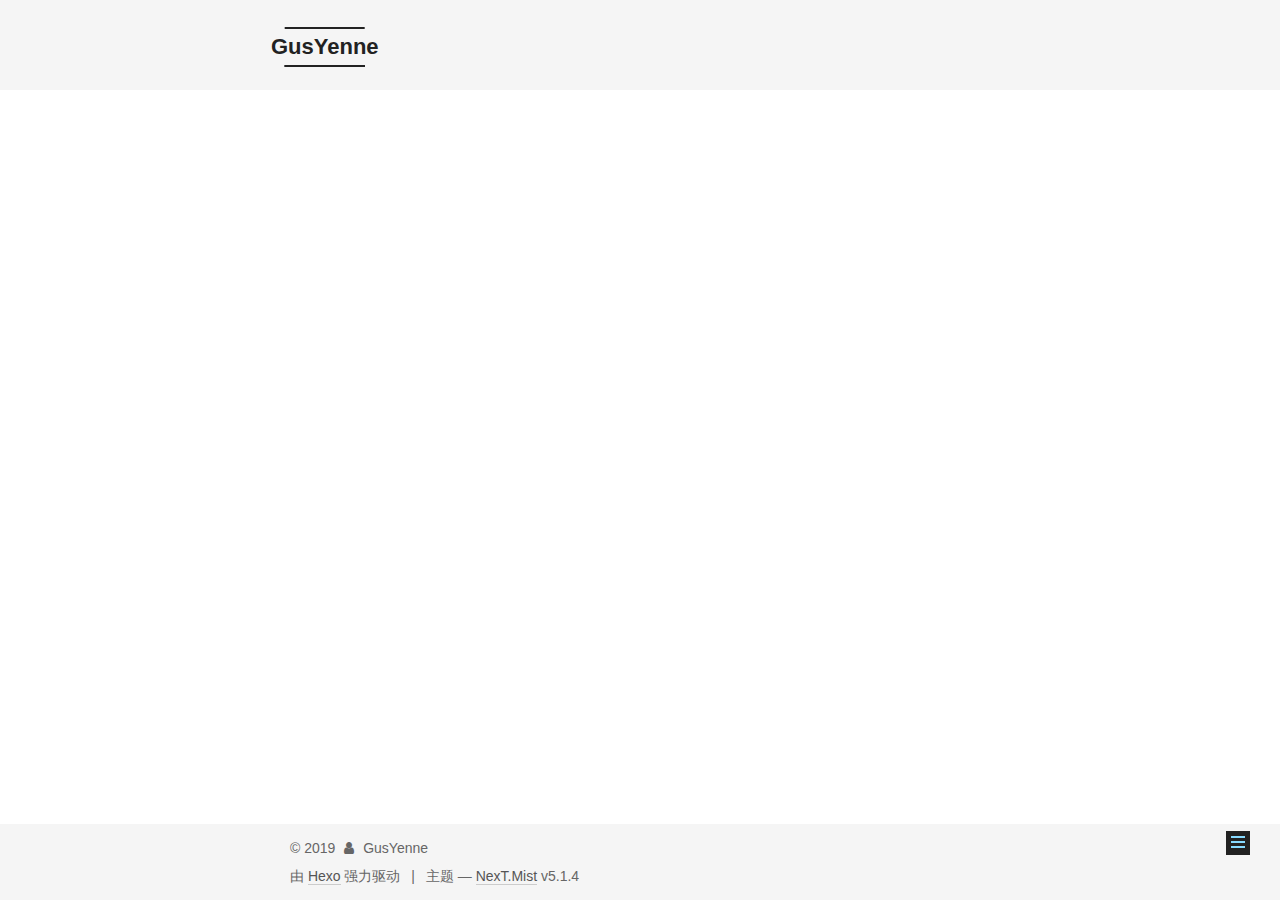
<file: 2019/04/09/f/index.html>
<!DOCTYPE html>



  


<html class="theme-next mist use-motion" lang="zh-Hans">
<head><meta name="generator" content="Hexo 3.8.0">
  <meta charset="UTF-8">
<meta http-equiv="X-UA-Compatible" content="IE=edge">
<meta name="viewport" content="width=device-width, initial-scale=1, maximum-scale=1">
<meta name="theme-color" content="#222">









<meta http-equiv="Cache-Control" content="no-transform">
<meta http-equiv="Cache-Control" content="no-siteapp">
















  
  
  <link href="/lib/fancybox/source/jquery.fancybox.css?v=2.1.5" rel="stylesheet" type="text/css">







<link href="/lib/font-awesome/css/font-awesome.min.css?v=4.6.2" rel="stylesheet" type="text/css">

<link href="/css/main.css?v=5.1.4" rel="stylesheet" type="text/css">


  <link rel="apple-touch-icon" sizes="180x180" href="/images/apple-touch-icon-next.png?v=5.1.4">


  <link rel="icon" type="image/png" sizes="32x32" href="/images/favicon-32x32-next.png?v=5.1.4">


  <link rel="icon" type="image/png" sizes="16x16" href="/images/favicon-16x16-next.png?v=5.1.4">


  <link rel="mask-icon" href="/images/logo.svg?v=5.1.4" color="#222">





  <meta name="keywords" content="Hexo, NexT">










<meta name="description" content="about个人简介：　　GusYenne　　学生　　来自安徽 现居苏州　　Email:GusYenne@outlook.com 关于本站Hexo+Next搭建于GithubHexo搭建博客指南:Next主题">
<meta property="og:type" content="article">
<meta property="og:title" content="GusYenne">
<meta property="og:url" content="http://yoursite.com/2019/04/09/f/index.html">
<meta property="og:site_name" content="GusYenne">
<meta property="og:description" content="about个人简介：　　GusYenne　　学生　　来自安徽 现居苏州　　Email:GusYenne@outlook.com 关于本站Hexo+Next搭建于GithubHexo搭建博客指南:Next主题">
<meta property="og:locale" content="zh-Hans">
<meta property="og:updated_time" content="2019-04-26T17:03:57.854Z">
<meta name="twitter:card" content="summary">
<meta name="twitter:title" content="GusYenne">
<meta name="twitter:description" content="about个人简介：　　GusYenne　　学生　　来自安徽 现居苏州　　Email:GusYenne@outlook.com 关于本站Hexo+Next搭建于GithubHexo搭建博客指南:Next主题">



<script type="text/javascript" id="hexo.configurations">
  var NexT = window.NexT || {};
  var CONFIG = {
    root: '/',
    scheme: 'Mist',
    version: '5.1.4',
    sidebar: {"position":"left","display":"post","offset":12,"b2t":false,"scrollpercent":false,"onmobile":false},
    fancybox: true,
    tabs: true,
    motion: {"enable":true,"async":false,"transition":{"post_block":"fadeIn","post_header":"slideDownIn","post_body":"slideDownIn","coll_header":"slideLeftIn","sidebar":"slideUpIn"}},
    duoshuo: {
      userId: '0',
      author: '博主'
    },
    algolia: {
      applicationID: '',
      apiKey: '',
      indexName: '',
      hits: {"per_page":10},
      labels: {"input_placeholder":"Search for Posts","hits_empty":"We didn't find any results for the search: ${query}","hits_stats":"${hits} results found in ${time} ms"}
    }
  };
</script>



  <link rel="canonical" href="http://yoursite.com/2019/04/09/f/">





  <title> | GusYenne</title>
  








</head>

<body itemscope itemtype="http://schema.org/WebPage" lang="zh-Hans">

  
  
    
  

  <div class="container sidebar-position-left page-post-detail">
    <div class="headband"></div>

    <header id="header" class="header" itemscope itemtype="http://schema.org/WPHeader">
      <div class="header-inner"><div class="site-brand-wrapper">
  <div class="site-meta ">
    

    <div class="custom-logo-site-title">
      <a href="/" class="brand" rel="start">
        <span class="logo-line-before"><i></i></span>
        <span class="site-title">GusYenne</span>
        <span class="logo-line-after"><i></i></span>
      </a>
    </div>
      
        <p class="site-subtitle"></p>
      
  </div>

  <div class="site-nav-toggle">
    <button>
      <span class="btn-bar"></span>
      <span class="btn-bar"></span>
      <span class="btn-bar"></span>
    </button>
  </div>
</div>

<nav class="site-nav">
  

  
    <ul id="menu" class="menu">
      
        
        <li class="menu-item menu-item-home">
          <a href="/" rel="section">
            
              <i class="menu-item-icon fa fa-fw fa-home"></i> <br>
            
            首页
          </a>
        </li>
      
        
        <li class="menu-item menu-item-about">
          <a href="/about/" rel="section">
            
              <i class="menu-item-icon fa fa-fw fa-user"></i> <br>
            
            关于
          </a>
        </li>
      
        
        <li class="menu-item menu-item-archives">
          <a href="/archives/" rel="section">
            
              <i class="menu-item-icon fa fa-fw fa-archive"></i> <br>
            
            归档
          </a>
        </li>
      

      
    </ul>
  

  
</nav>



 </div>
    </header>

    <main id="main" class="main">
      <div class="main-inner">
        <div class="content-wrap">
          <div id="content" class="content">
            

  <div id="posts" class="posts-expand">
    

  

  
  
  

  <article class="post post-type-normal" itemscope itemtype="http://schema.org/Article">
  
  
  
  <div class="post-block">
    <link itemprop="mainEntityOfPage" href="http://yoursite.com/2019/04/09/f/">

    <span hidden itemprop="author" itemscope itemtype="http://schema.org/Person">
      <meta itemprop="name" content="GusYenne">
      <meta itemprop="description" content>
      <meta itemprop="image" content="/uploads/avatar.gif">
    </span>

    <span hidden itemprop="publisher" itemscope itemtype="http://schema.org/Organization">
      <meta itemprop="name" content="GusYenne">
    </span>

    
      <header class="post-header">

        
        
          <h1 class="post-title" itemprop="name headline"></h1>
        

        <div class="post-meta">
          <span class="post-time">
            
              <span class="post-meta-item-icon">
                <i class="fa fa-calendar-o"></i>
              </span>
              
                <span class="post-meta-item-text">发表于</span>
              
              <time title="创建于" itemprop="dateCreated datePublished" datetime="2019-04-09T21:01:33+08:00">
                2019-04-09
              </time>
            

            

            
          </span>

          

          
            
          

          
          

          

          

          

        </div>
      </header>
    

    
    
    
    <div class="post-body" itemprop="articleBody">

      
      

      
        <h2 id="about"><a href="#about" class="headerlink" title="about"></a>about</h2><p></p><h3>个人简介：</h3>　　GusYenne<br>　　学生<br>　　来自安徽 现居苏州<br>　　Email:<a href="mailto:GusYenne@outlook.com" target="_blank" rel="noopener">GusYenne@outlook.com</a><p></p>
<p></p><h3>关于本站</h3><li>Hexo+Next搭建于Github<br></li><li>Hexo搭建博客指南:<a href="http://theme-next.iissnan.com/" target="_blank" rel="noopener">Next主题</a><p></p>
</li>
      
    </div>
    
    
    

    

    

    

    <footer class="post-footer">
      

      
      
      

      
        <div class="post-nav">
          <div class="post-nav-next post-nav-item">
            
              <a href="/2019/04/06/SQL常用命令/" rel="next" title="SQL笔记">
                <i class="fa fa-chevron-left"></i> SQL笔记
              </a>
            
          </div>

          <span class="post-nav-divider"></span>

          <div class="post-nav-prev post-nav-item">
            
              <a href="/2019/04/27/titanic/" rel="prev" title="泰坦尼克号生还者预测">
                泰坦尼克号生还者预测 <i class="fa fa-chevron-right"></i>
              </a>
            
          </div>
        </div>
      

      
      
    </footer>
  </div>
  
  
  
  </article>



    <div class="post-spread">
      
    </div>
  </div>


          </div>
          


          

  



        </div>
        
          
  
  <div class="sidebar-toggle">
    <div class="sidebar-toggle-line-wrap">
      <span class="sidebar-toggle-line sidebar-toggle-line-first"></span>
      <span class="sidebar-toggle-line sidebar-toggle-line-middle"></span>
      <span class="sidebar-toggle-line sidebar-toggle-line-last"></span>
    </div>
  </div>

  <aside id="sidebar" class="sidebar">
    
    <div class="sidebar-inner">

      

      
        <ul class="sidebar-nav motion-element">
          <li class="sidebar-nav-toc sidebar-nav-active" data-target="post-toc-wrap">
            文章目录
          </li>
          <li class="sidebar-nav-overview" data-target="site-overview-wrap">
            站点概览
          </li>
        </ul>
      

      <section class="site-overview-wrap sidebar-panel">
        <div class="site-overview">
          <div class="site-author motion-element" itemprop="author" itemscope itemtype="http://schema.org/Person">
            
              <img class="site-author-image" itemprop="image" src="/uploads/avatar.gif" alt="GusYenne">
            
              <p class="site-author-name" itemprop="name">GusYenne</p>
              <p class="site-description motion-element" itemprop="description"></p>
          </div>

          <nav class="site-state motion-element">

            
              <div class="site-state-item site-state-posts">
              
                <a href="/archives/">
              
                  <span class="site-state-item-count">4</span>
                  <span class="site-state-item-name">日志</span>
                </a>
              </div>
            

            

            

          </nav>

          

          

          
          

          
          

          

        </div>
      </section>

      
      <!--noindex-->
        <section class="post-toc-wrap motion-element sidebar-panel sidebar-panel-active">
          <div class="post-toc">

            
              
            

            
              <div class="post-toc-content"><ol class="nav"><li class="nav-item nav-level-2"><a class="nav-link" href="#about"><span class="nav-number">1.</span> <span class="nav-text">about</span></a><ol class="nav-child"><li class="nav-item nav-level-3"><a class="nav-link" href="#undefined"><span class="nav-number">1.1.</span> <span class="nav-text">个人简介：</span></a></li><li class="nav-item nav-level-3"><a class="nav-link" href="#undefined"><span class="nav-number">1.2.</span> <span class="nav-text">关于本站</span></a></li></ol></li></ol></div>
            

          </div>
        </section>
      <!--/noindex-->
      

      

    </div>
  </aside>


        
      </div>
    </main>

    <footer id="footer" class="footer">
      <div class="footer-inner">
        <div class="copyright">&copy; <span itemprop="copyrightYear">2019</span>
  <span class="with-love">
    <i class="fa fa-user"></i>
  </span>
  <span class="author" itemprop="copyrightHolder">GusYenne</span>

  
</div>


  <div class="powered-by">由 <a class="theme-link" target="_blank" href="https://hexo.io">Hexo</a> 强力驱动</div>



  <span class="post-meta-divider">|</span>



  <div class="theme-info">主题 &mdash; <a class="theme-link" target="_blank" href="https://github.com/iissnan/hexo-theme-next">NexT.Mist</a> v5.1.4</div>




        







        
      </div>
    </footer>

    
      <div class="back-to-top">
        <i class="fa fa-arrow-up"></i>
        
      </div>
    

    

  </div>

  

<script type="text/javascript">
  if (Object.prototype.toString.call(window.Promise) !== '[object Function]') {
    window.Promise = null;
  }
</script>









  












  
  
    <script type="text/javascript" src="/lib/jquery/index.js?v=2.1.3"></script>
  

  
  
    <script type="text/javascript" src="/lib/fastclick/lib/fastclick.min.js?v=1.0.6"></script>
  

  
  
    <script type="text/javascript" src="/lib/jquery_lazyload/jquery.lazyload.js?v=1.9.7"></script>
  

  
  
    <script type="text/javascript" src="/lib/velocity/velocity.min.js?v=1.2.1"></script>
  

  
  
    <script type="text/javascript" src="/lib/velocity/velocity.ui.min.js?v=1.2.1"></script>
  

  
  
    <script type="text/javascript" src="/lib/fancybox/source/jquery.fancybox.pack.js?v=2.1.5"></script>
  


  


  <script type="text/javascript" src="/js/src/utils.js?v=5.1.4"></script>

  <script type="text/javascript" src="/js/src/motion.js?v=5.1.4"></script>



  
  

  
  <script type="text/javascript" src="/js/src/scrollspy.js?v=5.1.4"></script>
<script type="text/javascript" src="/js/src/post-details.js?v=5.1.4"></script>



  


  <script type="text/javascript" src="/js/src/bootstrap.js?v=5.1.4"></script>



  


  




	





  





  












  





  

  

  

  
  

  

  

  

</body>
</html>
</file>
<file: css/main.css>
/* normalize.css v3.0.2 | MIT License | git.io/normalize */
html {
  font-family: sans-serif; /* 1 */
  -ms-text-size-adjust: 100%; /* 2 */
  -webkit-text-size-adjust: 100%; /* 2 */
}
body {
  margin: 0;
}
article,
aside,
details,
figcaption,
figure,
footer,
header,
hgroup,
main,
menu,
nav,
section,
summary {
  display: block;
}
audio,
canvas,
progress,
video {
  display: inline-block; /* 1 */
  vertical-align: baseline; /* 2 */
}
audio:not([controls]) {
  display: none;
  height: 0;
}
[hidden],
template {
  display: none;
}
a {
  background-color: transparent;
}
a:active,
a:hover {
  outline: 0;
}
abbr[title] {
  border-bottom: 1px dotted;
}
b,
strong {
  font-weight: bold;
}
dfn {
  font-style: italic;
}
h1 {
  font-size: 2em;
  margin: 0.67em 0;
}
mark {
  background: #ff0;
  color: #000;
}
small {
  font-size: 80%;
}
sub,
sup {
  font-size: 75%;
  line-height: 0;
  position: relative;
  vertical-align: baseline;
}
sup {
  top: -0.5em;
}
sub {
  bottom: -0.25em;
}
img {
  border: 0;
}
svg:not(:root) {
  overflow: hidden;
}
figure {
  margin: 1em 40px;
}
hr {
  -moz-box-sizing: content-box;
  box-sizing: content-box;
  height: 0;
}
pre {
  overflow: auto;
}
code,
kbd,
pre,
samp {
  font-family: monospace, monospace;
  font-size: 1em;
}
button,
input,
optgroup,
select,
textarea {
  color: inherit; /* 1 */
  font: inherit; /* 2 */
  margin: 0; /* 3 */
}
button {
  overflow: visible;
}
button,
select {
  text-transform: none;
}
button,
html input[type="button"],
input[type="reset"],
input[type="submit"] {
  -webkit-appearance: button; /* 2 */
  cursor: pointer; /* 3 */
}
button[disabled],
html input[disabled] {
  cursor: default;
}
button::-moz-focus-inner,
input::-moz-focus-inner {
  border: 0;
  padding: 0;
}
input {
  line-height: normal;
}
input[type="checkbox"],
input[type="radio"] {
  box-sizing: border-box; /* 1 */
  padding: 0; /* 2 */
}
input[type="number"]::-webkit-inner-spin-button,
input[type="number"]::-webkit-outer-spin-button {
  height: auto;
}
input[type="search"] {
  -webkit-appearance: textfield; /* 1 */
  -moz-box-sizing: content-box;
  -webkit-box-sizing: content-box; /* 2 */
  box-sizing: content-box;
}
input[type="search"]::-webkit-search-cancel-button,
input[type="search"]::-webkit-search-decoration {
  -webkit-appearance: none;
}
fieldset {
  border: 1px solid #c0c0c0;
  margin: 0 2px;
  padding: 0.35em 0.625em 0.75em;
}
legend {
  border: 0; /* 1 */
  padding: 0; /* 2 */
}
textarea {
  overflow: auto;
}
optgroup {
  font-weight: bold;
}
table {
  border-collapse: collapse;
  border-spacing: 0;
}
td,
th {
  padding: 0;
}
::selection {
  background: #262a30;
  color: #fff;
}
body {
  position: relative;
  font-family: 'Lato', "PingFang SC", "Microsoft YaHei", sans-serif;
  font-size: 14px;
  line-height: 2;
  color: #555;
  background: #fff;
}
@media (max-width: 767px) {
  body {
    padding-right: 0 !important;
  }
}
@media (min-width: 768px) and (max-width: 991px) {
  body {
    padding-right: 0 !important;
  }
}
@media (min-width: 1600px) {
  body {
    font-size: 16px;
  }
}
h1,
h2,
h3,
h4,
h5,
h6 {
  margin: 0;
  padding: 0;
  font-weight: bold;
  line-height: 1.5;
  font-family: 'Lato', "PingFang SC", "Microsoft YaHei", sans-serif;
}
h2,
h3,
h4,
h5,
h6 {
  margin: 20px 0 15px;
}
h1 {
  font-size: 24px;
}
@media (max-width: 767px) {
  h1 {
    font-size: 20px;
  }
}
h2 {
  font-size: 22px;
}
@media (max-width: 767px) {
  h2 {
    font-size: 18px;
  }
}
h3 {
  font-size: 20px;
}
@media (max-width: 767px) {
  h3 {
    font-size: 16px;
  }
}
h4 {
  font-size: 18px;
}
@media (max-width: 767px) {
  h4 {
    font-size: 14px;
  }
}
h5 {
  font-size: 16px;
}
@media (max-width: 767px) {
  h5 {
    font-size: 12px;
  }
}
h6 {
  font-size: 14px;
}
@media (max-width: 767px) {
  h6 {
    font-size: 10px;
  }
}
p {
  margin: 0 0 20px 0;
}
a {
  color: #555;
  text-decoration: none;
  outline: none;
  border-bottom: 1px solid #999;
  word-wrap: break-word;
}
a:hover {
  color: #222;
  border-bottom-color: #222;
}
blockquote {
  margin: 0;
  padding: 0;
}
img {
  display: block;
  margin: auto;
  max-width: 100%;
  height: auto;
}
hr {
  margin: 40px 0;
  height: 3px;
  border: none;
  background-color: #ddd;
  background-image: repeating-linear-gradient(-45deg, #fff, #fff 4px, transparent 4px, transparent 8px);
}
blockquote {
  padding: 0 15px;
  color: #666;
  border-left: 4px solid #ddd;
}
blockquote cite::before {
  content: "-";
  padding: 0 5px;
}
dt {
  font-weight: 700;
}
dd {
  margin: 0;
  padding: 0;
}
kbd {
  border: 1px solid #ccc;
  border-radius: 0.2em;
  box-shadow: 0.1em 0.1em 0.2em rgba(0,0,0,0.1);
  background-color: #f9f9f9;
  font-family: inherit;
  background-image: -webkit-linear-gradient(top, #eee, #fff, #eee);
  padding: 0.1em 0.3em;
  white-space: nowrap;
}
.text-left {
  text-align: left;
}
.text-center {
  text-align: center;
}
.text-right {
  text-align: right;
}
.text-justify {
  text-align: justify;
}
.text-nowrap {
  white-space: nowrap;
}
.text-lowercase {
  text-transform: lowercase;
}
.text-uppercase {
  text-transform: uppercase;
}
.text-capitalize {
  text-transform: capitalize;
}
.center-block {
  display: block;
  margin-left: auto;
  margin-right: auto;
}
.clearfix:before,
.clearfix:after {
  content: " ";
  display: table;
}
.clearfix:after {
  clear: both;
}
.pullquote {
  width: 45%;
}
.pullquote.left {
  float: left;
  margin-left: 5px;
  margin-right: 10px;
}
.pullquote.right {
  float: right;
  margin-left: 10px;
  margin-right: 5px;
}
.affix.affix.affix {
  position: fixed;
}
.translation {
  margin-top: -20px;
  font-size: 14px;
  color: #999;
}
.scrollbar-measure {
  width: 100px;
  height: 100px;
  overflow: scroll;
  position: absolute;
  top: -9999px;
}
.use-motion .motion-element {
  opacity: 0;
}
table {
  margin: 20px 0;
  width: 100%;
  border-collapse: collapse;
  border-spacing: 0;
  border: 1px solid #ddd;
  font-size: 14px;
  table-layout: fixed;
  word-wrap: break-all;
}
table>tbody>tr:nth-of-type(odd) {
  background-color: #f9f9f9;
}
table>tbody>tr:hover {
  background-color: #f5f5f5;
}
caption,
th,
td {
  padding: 8px;
  text-align: left;
  vertical-align: middle;
  font-weight: normal;
}
th,
td {
  border-bottom: 3px solid #ddd;
  border-right: 1px solid #eee;
}
th {
  padding-bottom: 10px;
  font-weight: 700;
}
td {
  border-bottom-width: 1px;
}
html,
body {
  height: 100%;
}
.container {
  position: relative;
  min-height: 100%;
}
.header-inner {
  margin: 0 auto;
  padding: 100px 0 70px;
  width: 700px;
}
@media (min-width: 1600px) {
  .container .header-inner {
    width: 900px;
  }
}
.main {
  padding-bottom: 150px;
}
.main-inner {
  margin: 0 auto;
  width: 700px;
}
@media (min-width: 1600px) {
  .container .main-inner {
    width: 900px;
  }
}
.footer {
  position: absolute;
  left: 0;
  bottom: 0;
  width: 100%;
  min-height: 50px;
}
.footer-inner {
  box-sizing: border-box;
  margin: 20px auto;
  width: 700px;
}
@media (min-width: 1600px) {
  .container .footer-inner {
    width: 900px;
  }
}
pre,
.highlight {
  overflow: auto;
  margin: 20px 0;
  padding: 0;
  font-size: 13px;
  color: #4d4d4c;
  background: #f7f7f7;
  line-height: 1.6;
}
pre,
code {
  font-family: consolas, Menlo, "PingFang SC", "Microsoft YaHei", monospace;
}
code {
  padding: 2px 4px;
  word-wrap: break-word;
  color: #555;
  background: #eee;
  border-radius: 3px;
  font-size: 13px;
}
pre {
  padding: 10px;
}
pre code {
  padding: 0;
  color: #4d4d4c;
  background: none;
  text-shadow: none;
}
.highlight {
  border-radius: 1px;
}
.highlight pre {
  border: none;
  margin: 0;
  padding: 10px 0;
}
.highlight table {
  margin: 0;
  width: auto;
  border: none;
}
.highlight td {
  border: none;
  padding: 0;
}
.highlight figcaption {
  font-size: 1em;
  color: #4d4d4c;
  line-height: 1em;
  margin-bottom: 1em;
}
.highlight figcaption:before,
.highlight figcaption:after {
  content: " ";
  display: table;
}
.highlight figcaption:after {
  clear: both;
}
.highlight figcaption a {
  float: right;
  color: #4d4d4c;
}
.highlight figcaption a:hover {
  border-bottom-color: #4d4d4c;
}
.highlight .gutter pre {
  padding-left: 10px;
  padding-right: 10px;
  color: #869194;
  text-align: right;
  background-color: #eff2f3;
}
.highlight .code pre {
  width: 100%;
  padding-left: 10px;
  padding-right: 10px;
  background-color: #f7f7f7;
}
.highlight .line {
  height: 20px;
}
.gutter {
  -webkit-user-select: none;
  -moz-user-select: none;
  -ms-user-select: none;
  user-select: none;
}
.gist table {
  width: auto;
}
.gist table td {
  border: none;
}
pre .deletion {
  background: #fdd;
}
pre .addition {
  background: #dfd;
}
pre .meta {
  color: #8959a8;
}
pre .comment {
  color: #8e908c;
}
pre .variable,
pre .attribute,
pre .tag,
pre .regexp,
pre .ruby .constant,
pre .xml .tag .title,
pre .xml .pi,
pre .xml .doctype,
pre .html .doctype,
pre .css .id,
pre .css .class,
pre .css .pseudo {
  color: #c82829;
}
pre .number,
pre .preprocessor,
pre .built_in,
pre .literal,
pre .params,
pre .constant,
pre .command {
  color: #f5871f;
}
pre .ruby .class .title,
pre .css .rules .attribute,
pre .string,
pre .value,
pre .inheritance,
pre .header,
pre .ruby .symbol,
pre .xml .cdata,
pre .special,
pre .number,
pre .formula {
  color: #718c00;
}
pre .title,
pre .css .hexcolor {
  color: #3e999f;
}
pre .function,
pre .python .decorator,
pre .python .title,
pre .ruby .function .title,
pre .ruby .title .keyword,
pre .perl .sub,
pre .javascript .title,
pre .coffeescript .title {
  color: #4271ae;
}
pre .keyword,
pre .javascript .function {
  color: #8959a8;
}
.full-image.full-image.full-image.full-image {
  border: none;
  max-width: 100%;
  width: auto;
  margin: 20px auto 25px;
}
@media (min-width: 992px) {
  .full-image.full-image.full-image.full-image {
    max-width: none;
    width: 110%;
    margin: 25px -5%;
  }
}
.blockquote-center,
.page-home .post-type-quote blockquote,
.page-post-detail .post-type-quote blockquote {
  position: relative;
  margin: 40px 0;
  padding: 0;
  border-left: none;
  text-align: center;
}
.blockquote-center::before,
.page-home .post-type-quote blockquote::before,
.page-post-detail .post-type-quote blockquote::before,
.blockquote-center::after,
.page-home .post-type-quote blockquote::after,
.page-post-detail .post-type-quote blockquote::after {
  position: absolute;
  content: ' ';
  display: block;
  width: 100%;
  height: 24px;
  opacity: 0.2;
  background-repeat: no-repeat;
  background-position: 0 -6px;
  background-size: 22px 22px;
}
.blockquote-center::before,
.page-home .post-type-quote blockquote::before,
.page-post-detail .post-type-quote blockquote::before {
  top: -20px;
  background-image: url("../images/quote-l.svg");
  border-top: 1px solid #ccc;
}
.blockquote-center::after,
.page-home .post-type-quote blockquote::after,
.page-post-detail .post-type-quote blockquote::after {
  bottom: -20px;
  background-image: url("../images/quote-r.svg");
  border-bottom: 1px solid #ccc;
  background-position: 100% 8px;
}
.blockquote-center p,
.page-home .post-type-quote blockquote p,
.page-post-detail .post-type-quote blockquote p,
.blockquote-center div,
.page-home .post-type-quote blockquote div,
.page-post-detail .post-type-quote blockquote div {
  text-align: center;
}
.post .post-body .group-picture img {
  box-sizing: border-box;
  padding: 0 3px;
  border: none;
}
.post .group-picture-row {
  overflow: hidden;
  margin-top: 6px;
}
.post .group-picture-row:first-child {
  margin-top: 0;
}
.post .group-picture-column {
  float: left;
}
.page-post-detail .post-body .group-picture-column {
  float: none;
  margin-top: 10px;
  width: auto !important;
}
.page-post-detail .post-body .group-picture-column img {
  margin: 0 auto;
}
.page-archive .group-picture-container {
  overflow: hidden;
}
.page-archive .group-picture-row {
  float: left;
}
.page-archive .group-picture-row:first-child {
  margin-top: 6px;
}
.page-archive .group-picture-column {
  max-width: 150px;
  max-height: 150px;
}
.post-body .note {
  position: relative;
  padding: 15px;
  margin-bottom: 20px;
  border: 1px solid #eee;
  border-left-width: 5px;
  border-radius: 3px;
}
.post-body .note h2,
.post-body .note h3,
.post-body .note h4,
.post-body .note h5,
.post-body .note h6 {
  margin-top: 0;
  margin-bottom: 0;
  border-bottom: initial;
  padding-top: 0 !important;
}
.post-body .note p:first-child,
.post-body .note ul:first-child,
.post-body .note ol:first-child,
.post-body .note table:first-child,
.post-body .note pre:first-child,
.post-body .note blockquote:first-child {
  margin-top: 0;
}
.post-body .note p:last-child,
.post-body .note ul:last-child,
.post-body .note ol:last-child,
.post-body .note table:last-child,
.post-body .note pre:last-child,
.post-body .note blockquote:last-child {
  margin-bottom: 0;
}
.post-body .note.default {
  border-left-color: #777;
}
.post-body .note.default h2,
.post-body .note.default h3,
.post-body .note.default h4,
.post-body .note.default h5,
.post-body .note.default h6 {
  color: #777;
}
.post-body .note.primary {
  border-left-color: #6f42c1;
}
.post-body .note.primary h2,
.post-body .note.primary h3,
.post-body .note.primary h4,
.post-body .note.primary h5,
.post-body .note.primary h6 {
  color: #6f42c1;
}
.post-body .note.info {
  border-left-color: #428bca;
}
.post-body .note.info h2,
.post-body .note.info h3,
.post-body .note.info h4,
.post-body .note.info h5,
.post-body .note.info h6 {
  color: #428bca;
}
.post-body .note.success {
  border-left-color: #5cb85c;
}
.post-body .note.success h2,
.post-body .note.success h3,
.post-body .note.success h4,
.post-body .note.success h5,
.post-body .note.success h6 {
  color: #5cb85c;
}
.post-body .note.warning {
  border-left-color: #f0ad4e;
}
.post-body .note.warning h2,
.post-body .note.warning h3,
.post-body .note.warning h4,
.post-body .note.warning h5,
.post-body .note.warning h6 {
  color: #f0ad4e;
}
.post-body .note.danger {
  border-left-color: #d9534f;
}
.post-body .note.danger h2,
.post-body .note.danger h3,
.post-body .note.danger h4,
.post-body .note.danger h5,
.post-body .note.danger h6 {
  color: #d9534f;
}
.post-body .label {
  display: inline;
  padding: 0 2px;
  white-space: nowrap;
}
.post-body .label.default {
  background-color: #f0f0f0;
}
.post-body .label.primary {
  background-color: #efe6f7;
}
.post-body .label.info {
  background-color: #e5f2f8;
}
.post-body .label.success {
  background-color: #e7f4e9;
}
.post-body .label.warning {
  background-color: #fcf6e1;
}
.post-body .label.danger {
  background-color: #fae8eb;
}
.post-body .tabs {
  position: relative;
  display: block;
  margin-bottom: 20px;
  padding-top: 10px;
}
.post-body .tabs ul.nav-tabs {
  margin: 0;
  padding: 0;
  display: flex;
  margin-bottom: -1px;
}
@media (max-width: 413px) {
  .post-body .tabs ul.nav-tabs {
    display: block;
    margin-bottom: 5px;
  }
}
.post-body .tabs ul.nav-tabs li.tab {
  list-style-type: none !important;
  margin: 0 0.25em 0 0;
  border-top: 3px solid transparent;
  border-left: 1px solid transparent;
  border-right: 1px solid transparent;
}
@media (max-width: 413px) {
  .post-body .tabs ul.nav-tabs li.tab {
    margin: initial;
    border-top: 1px solid transparent;
    border-left: 3px solid transparent;
    border-right: 1px solid transparent;
    border-bottom: 1px solid transparent;
  }
}
.post-body .tabs ul.nav-tabs li.tab a {
  outline: 0;
  border-bottom: initial;
  display: block;
  line-height: 1.8em;
  padding: 0.25em 0.75em;
  transition-duration: 0.2s;
  transition-timing-function: ease-out;
  transition-delay: 0s;
}
.post-body .tabs ul.nav-tabs li.tab a i {
  width: 1.285714285714286em;
}
.post-body .tabs ul.nav-tabs li.tab.active {
  border-top: 3px solid #fc6423;
  border-left: 1px solid #ddd;
  border-right: 1px solid #ddd;
  background-color: #fff;
}
@media (max-width: 413px) {
  .post-body .tabs ul.nav-tabs li.tab.active {
    border-top: 1px solid #ddd;
    border-left: 3px solid #fc6423;
    border-right: 1px solid #ddd;
    border-bottom: 1px solid #ddd;
  }
}
.post-body .tabs ul.nav-tabs li.tab.active a {
  cursor: default;
  color: #555;
}
.post-body .tabs .tab-content {
  background-color: #fff;
}
.post-body .tabs .tab-content .tab-pane {
  border: 1px solid #ddd;
  padding: 20px 20px 0 20px;
}
.post-body .tabs .tab-content .tab-pane:not(.active) {
  display: none !important;
}
.post-body .tabs .tab-content .tab-pane.active {
  display: block !important;
}
.btn {
  display: inline-block;
  padding: 0 20px;
  font-size: 14px;
  color: #555;
  background: transparent;
  border: 2px solid #222;
  text-decoration: none;
  border-radius: 0;
  transition-property: background-color;
  transition-duration: 0.2s;
  transition-timing-function: ease-in-out;
  transition-delay: 0s;
  line-height: 2;
}
.btn:hover {
  border-color: #222;
  color: #222;
  background: #fff;
}
.btn +.btn {
  margin: 0 0 8px 8px;
}
.btn .fa-fw {
  width: 1.285714285714286em;
  text-align: left;
}
.btn-bar {
  display: block;
  width: 22px;
  height: 2px;
  background: #555;
  border-radius: 1px;
}
.btn-bar+.btn-bar {
  margin-top: 4px;
}
.pagination {
  margin: 120px 0 40px;
  text-align: center;
  border-top: 1px solid #eee;
}
.page-number-basic,
.pagination .prev,
.pagination .next,
.pagination .page-number,
.pagination .space {
  display: inline-block;
  position: relative;
  top: -1px;
  margin: 0 10px;
  padding: 0 11px;
}
@media (max-width: 767px) {
  .page-number-basic,
  .pagination .prev,
  .pagination .next,
  .pagination .page-number,
  .pagination .space {
    margin: 0 5px;
  }
}
.pagination .prev,
.pagination .next,
.pagination .page-number {
  border-bottom: 0;
  border-top: 1px solid #eee;
  transition-property: border-color;
  transition-duration: 0.2s;
  transition-timing-function: ease-in-out;
  transition-delay: 0s;
}
.pagination .prev:hover,
.pagination .next:hover,
.pagination .page-number:hover {
  border-top-color: #222;
}
.pagination .space {
  padding: 0;
  margin: 0;
}
.pagination .prev {
  margin-left: 0;
}
.pagination .next {
  margin-right: 0;
}
.pagination .page-number.current {
  color: #fff;
  background: #ccc;
  border-top-color: #ccc;
}
@media (max-width: 767px) {
  .pagination {
    border-top: none;
  }
  .pagination .prev,
  .pagination .next,
  .pagination .page-number {
    margin-bottom: 10px;
    border-top: 0;
    border-bottom: 1px solid #eee;
    padding: 0 10px;
  }
  .pagination .prev:hover,
  .pagination .next:hover,
  .pagination .page-number:hover {
    border-bottom-color: #222;
  }
}
.comments {
  margin: 60px 20px 0;
}
.tag-cloud {
  text-align: center;
}
.tag-cloud a {
  display: inline-block;
  margin: 10px;
}
.back-to-top {
  box-sizing: border-box;
  position: fixed;
  bottom: -100px;
  right: 30px;
  z-index: 1050;
  padding: 0 6px;
  width: 24px;
  background: #222;
  font-size: 12px;
  opacity: 1;
  color: #fff;
  cursor: pointer;
  text-align: center;
  -webkit-transform: translateZ(0);
  transition-property: bottom;
  transition-duration: 0.2s;
  transition-timing-function: ease-in-out;
  transition-delay: 0s;
}
@media (min-width: 768px) and (max-width: 991px) {
  .back-to-top {
    display: none !important;
  }
}
@media (max-width: 767px) {
  .back-to-top {
    display: none !important;
  }
}
.back-to-top.back-to-top-on {
  bottom: 19px;
}
.header {
  background: transparent;
}
.header-inner {
  position: relative;
}
.headband {
  height: 3px;
  background: #222;
}
.site-meta {
  margin: 0;
  text-align: left;
}
@media (max-width: 767px) {
  .site-meta {
    text-align: center;
  }
}
.brand {
  position: relative;
  display: inline-block;
  padding: 0 40px;
  color: #222;
  background: #222;
  border-bottom: none;
}
.brand:hover {
  color: #222;
}
.logo {
  display: inline-block;
  margin-right: 5px;
  line-height: 36px;
  vertical-align: top;
}
.site-title {
  display: inline-block;
  vertical-align: top;
  line-height: 36px;
  font-size: 20px;
  font-weight: normal;
  font-family: 'Lato', "PingFang SC", "Microsoft YaHei", sans-serif;
}
.site-subtitle {
  margin-top: 10px;
  font-size: 13px;
  color: #999;
}
.use-motion .brand {
  opacity: 0;
}
.use-motion .logo,
.use-motion .site-title,
.use-motion .site-subtitle {
  opacity: 0;
  position: relative;
  top: -10px;
}
.site-nav-toggle {
  display: none;
  position: absolute;
  top: 10px;
  left: 10px;
}
@media (max-width: 767px) {
  .site-nav-toggle {
    display: block;
  }
}
.site-nav-toggle button {
  margin-top: 2px;
  padding: 9px 10px;
  background: transparent;
  border: none;
}
@media (max-width: 767px) {
  .site-nav {
    display: none;
    margin: 0 -10px;
    padding: 0 10px;
    clear: both;
    border-top: 1px solid #ddd;
  }
}
@media (min-width: 768px) and (max-width: 991px) {
  .site-nav {
    display: block !important;
  }
}
@media (min-width: 992px) {
  .site-nav {
    display: block !important;
  }
}
.menu {
  margin-top: 20px;
  padding-left: 0;
  text-align: center;
}
.menu .menu-item {
  display: inline-block;
  margin: 0 10px;
  list-style: none;
}
@media screen and (max-width: 767px) {
  .menu .menu-item {
    margin-top: 10px;
  }
}
.menu .menu-item a {
  display: block;
  font-size: 13px;
  line-height: inherit;
  border-bottom: 1px solid transparent;
  transition-property: border-color;
  transition-duration: 0.2s;
  transition-timing-function: ease-in-out;
  transition-delay: 0s;
}
.menu .menu-item a:hover {
  border-bottom-color: #222;
}
.menu .menu-item .fa {
  margin-right: 5px;
}
.use-motion .menu-item {
  opacity: 0;
}
.post-body {
  font-family: 'Lato', "PingFang SC", "Microsoft YaHei", sans-serif;
}
@media (max-width: 767px) {
  .post-body {
    word-break: break-word;
  }
}
.post-body .fancybox img {
  display: block !important;
  margin: 0 auto;
  cursor: pointer;
  cursor: zoom-in;
  cursor: -webkit-zoom-in;
}
.post-body .image-caption,
.post-body .figure .caption {
  margin: -20px auto 15px;
  text-align: center;
  font-size: 14px;
  color: #999;
  font-weight: bold;
  line-height: 1;
}
.post-sticky-flag {
  display: inline-block;
  font-size: 16px;
  -ms-transform: rotate(30deg);
  -webkit-transform: rotate(30deg);
  -moz-transform: rotate(30deg);
  -ms-transform: rotate(30deg);
  -o-transform: rotate(30deg);
  transform: rotate(30deg);
}
.use-motion .post-block,
.use-motion .pagination,
.use-motion .comments {
  opacity: 0;
}
.use-motion .post-header {
  opacity: 0;
}
.use-motion .post-body {
  opacity: 0;
}
.use-motion .collection-title {
  opacity: 0;
}
.posts-expand {
  padding-top: 40px;
}
@media (max-width: 767px) {
  .posts-expand {
    margin: 0 20px;
  }
  .post-body pre .gutter pre {
    padding-right: 10px;
  }
  .post-body .highlight {
    margin-left: 0px;
    margin-right: 0px;
    padding: 0;
  }
  .post-body .highlight .gutter pre {
    padding-right: 10px;
  }
}
@media (min-width: 992px) {
  .posts-expand .post-body {
    text-align: justify;
  }
}
.posts-expand .post-body h2,
.posts-expand .post-body h3,
.posts-expand .post-body h4,
.posts-expand .post-body h5,
.posts-expand .post-body h6 {
  padding-top: 10px;
}
.posts-expand .post-body h2 .header-anchor,
.posts-expand .post-body h3 .header-anchor,
.posts-expand .post-body h4 .header-anchor,
.posts-expand .post-body h5 .header-anchor,
.posts-expand .post-body h6 .header-anchor {
  float: right;
  margin-left: 10px;
  color: #ccc;
  border-bottom-style: none;
  visibility: hidden;
}
.posts-expand .post-body h2 .header-anchor:hover,
.posts-expand .post-body h3 .header-anchor:hover,
.posts-expand .post-body h4 .header-anchor:hover,
.posts-expand .post-body h5 .header-anchor:hover,
.posts-expand .post-body h6 .header-anchor:hover {
  color: inherit;
}
.posts-expand .post-body h2:hover .header-anchor,
.posts-expand .post-body h3:hover .header-anchor,
.posts-expand .post-body h4:hover .header-anchor,
.posts-expand .post-body h5:hover .header-anchor,
.posts-expand .post-body h6:hover .header-anchor {
  visibility: visible;
}
.posts-expand .post-body ul li {
  list-style: circle;
}
.posts-expand .post-body img {
  box-sizing: border-box;
  margin: auto;
  padding: 3px;
  border: 1px solid #ddd;
}
.posts-expand .post-body .fancybox img {
  margin: 0 auto 25px;
}
@media (max-width: 767px) {
  .posts-collapse {
    margin: 0 20px;
  }
  .posts-collapse .post-title,
  .posts-collapse .post-meta {
    display: block;
    width: auto;
    text-align: left;
  }
}
.posts-collapse {
  position: relative;
  z-index: 1010;
  margin-left: 0;
}
.posts-collapse::after {
  content: " ";
  position: absolute;
  top: 20px;
  left: 0;
  margin-left: -2px;
  width: 4px;
  height: 100%;
  background: #f5f5f5;
  z-index: -1;
}
@media (max-width: 767px) {
  .posts-collapse {
    margin: 0 20px;
  }
}
.posts-collapse .collection-title {
  position: relative;
  margin: 60px 0;
}
.posts-collapse .collection-title h1,
.posts-collapse .collection-title h2 {
  margin-left: 20px;
}
.posts-collapse .collection-title small {
  color: #bbb;
  margin-left: 5px;
}
.posts-collapse .collection-title::before {
  content: " ";
  position: absolute;
  left: 0;
  top: 50%;
  margin-left: -4px;
  margin-top: -4px;
  width: 8px;
  height: 8px;
  background: #bbb;
  border-radius: 50%;
}
.posts-collapse .post {
  margin: 30px 0;
}
.posts-collapse .post-header {
  position: relative;
  transition-duration: 0.2s;
  transition-timing-function: ease-in-out;
  transition-delay: 0s;
  transition-property: border;
  border-bottom: 1px dashed #ccc;
}
.posts-collapse .post-header::before {
  content: " ";
  position: absolute;
  left: 0;
  top: 12px;
  width: 6px;
  height: 6px;
  margin-left: -4px;
  background: #bbb;
  border-radius: 50%;
  border: 1px solid #fff;
  transition-duration: 0.2s;
  transition-timing-function: ease-in-out;
  transition-delay: 0s;
  transition-property: background;
}
.posts-collapse .post-header:hover {
  border-bottom-color: #666;
}
.posts-collapse .post-header:hover::before {
  background: #222;
}
.posts-collapse .post-meta {
  position: absolute;
  font-size: 12px;
  left: 20px;
  top: 5px;
}
.posts-collapse .post-comments-count {
  display: none;
}
.posts-collapse .post-title {
  margin-left: 60px;
  font-size: 16px;
  font-weight: normal;
  line-height: inherit;
}
.posts-collapse .post-title::after {
  margin-left: 3px;
  opacity: 0.6;
}
.posts-collapse .post-title a {
  color: #666;
  border-bottom: none;
}
.page-home .post-type-quote .post-header,
.page-post-detail .post-type-quote .post-header,
.page-home .post-type-quote .post-tags,
.page-post-detail .post-type-quote .post-tags {
  display: none;
}
.posts-expand .post-title {
  text-align: center;
  word-break: break-word;
  font-weight: 400;
}
.posts-expand .post-title-link {
  display: inline-block;
  position: relative;
  color: #555;
  border-bottom: none;
  line-height: 1.2;
  vertical-align: top;
}
.posts-expand .post-title-link::before {
  content: "";
  position: absolute;
  width: 100%;
  height: 2px;
  bottom: 0;
  left: 0;
  background-color: #000;
  visibility: hidden;
  -webkit-transform: scaleX(0);
  -moz-transform: scaleX(0);
  -ms-transform: scaleX(0);
  -o-transform: scaleX(0);
  transform: scaleX(0);
  transition-duration: 0.2s;
  transition-timing-function: ease-in-out;
  transition-delay: 0s;
}
.posts-expand .post-title-link:hover::before {
  visibility: visible;
  -webkit-transform: scaleX(1);
  -moz-transform: scaleX(1);
  -ms-transform: scaleX(1);
  -o-transform: scaleX(1);
  transform: scaleX(1);
}
.posts-expand .post-title-link .fa {
  font-size: 16px;
}
.posts-expand .post-meta {
  margin: 3px 0 60px 0;
  color: #999;
  font-family: 'Lato', "PingFang SC", "Microsoft YaHei", sans-serif;
  font-size: 12px;
  text-align: center;
}
.posts-expand .post-meta .post-category-list {
  display: inline-block;
  margin: 0;
  padding: 3px;
}
.posts-expand .post-meta .post-category-list-link {
  color: #999;
}
.posts-expand .post-meta .post-description {
  font-size: 14px;
  margin-top: 2px;
}
.post-meta-divider {
  margin: 0 0.5em;
}
.post-meta-item-icon {
  margin-right: 3px;
}
@media (min-width: 768px) and (max-width: 991px) {
  .post-meta-item-icon {
    display: inline-block;
  }
}
@media (max-width: 767px) {
  .post-meta-item-icon {
    display: inline-block;
  }
}
@media (min-width: 768px) and (max-width: 991px) {
  .post-meta-item-text {
    display: none;
  }
}
@media (max-width: 767px) {
  .post-meta-item-text {
    display: none;
  }
}
@media (max-width: 767px) {
  .posts-expand .post-comments-count {
    display: none;
  }
}
.post-button {
  margin-top: 40px;
}
.posts-expand .post-tags {
  margin-top: 40px;
  text-align: center;
}
.posts-expand .post-tags a {
  display: inline-block;
  margin-right: 10px;
  font-size: 13px;
}
.post-nav {
  display: table;
  margin-top: 15px;
  width: 100%;
  border-top: 1px solid #eee;
}
.post-nav-divider {
  display: table-cell;
  width: 10%;
}
.post-nav-item {
  display: table-cell;
  padding: 10px 0 0 0;
  width: 45%;
  vertical-align: top;
}
.post-nav-item a {
  position: relative;
  display: block;
  line-height: 25px;
  font-size: 14px;
  color: #555;
  border-bottom: none;
}
.post-nav-item a:hover {
  color: #222;
  border-bottom: none;
}
.post-nav-item a:active {
  top: 2px;
}
.post-nav-item .fa {
  position: absolute;
  top: 8px;
  left: 0;
  font-size: 12px;
}
.post-nav-next a {
  padding-left: 15px;
}
.post-nav-prev {
  text-align: right;
}
.post-nav-prev a {
  padding-right: 15px;
}
.post-nav-prev .fa {
  right: 0;
  left: auto;
}
.posts-expand .post-eof {
  display: block;
  margin: 80px auto 60px;
  width: 8%;
  height: 1px;
  background: #ccc;
  text-align: center;
}
.post:last-child .post-eof.post-eof.post-eof {
  display: none;
}
.post-gallery {
  display: table;
  table-layout: fixed;
  width: 100%;
  border-collapse: separate;
}
.post-gallery-row {
  display: table-row;
}
.post-gallery .post-gallery-img {
  display: table-cell;
  text-align: center;
  vertical-align: middle;
  border: none;
}
.post-gallery .post-gallery-img img {
  max-width: 100%;
  max-height: 100%;
  border: none;
}
.fancybox-close,
.fancybox-close:hover {
  border: none;
}
.rtl.post-body p,
.rtl.post-body a,
.rtl.post-body h1,
.rtl.post-body h2,
.rtl.post-body h3,
.rtl.post-body h4,
.rtl.post-body h5,
.rtl.post-body h6,
.rtl.post-body li,
.rtl.post-body ul,
.rtl.post-body ol {
  direction: rtl;
  font-family: UKIJ Ekran;
}
.rtl.post-title {
  font-family: UKIJ Ekran;
}
.sidebar {
  position: fixed;
  right: 0;
  top: 0;
  bottom: 0;
  width: 0;
  z-index: 1040;
  box-shadow: inset 0 2px 6px #000;
  background: #222;
  -webkit-transform: translateZ(0);
}
.sidebar a {
  color: #999;
  border-bottom-color: #555;
}
.sidebar a:hover {
  color: #eee;
}
@media (min-width: 768px) and (max-width: 991px) {
  .sidebar {
    display: none !important;
  }
}
@media (max-width: 767px) {
  .sidebar {
    display: none !important;
  }
}
.sidebar-inner {
  position: relative;
  padding: 20px 10px;
  color: #999;
  text-align: center;
}
.site-overview-wrap {
  overflow: hidden;
}
.site-overview {
  overflow-y: auto;
  overflow-x: hidden;
}
.sidebar-toggle {
  position: fixed;
  right: 30px;
  bottom: 45px;
  width: 14px;
  height: 14px;
  padding: 5px;
  background: #222;
  line-height: 0;
  z-index: 1050;
  cursor: pointer;
  -webkit-transform: translateZ(0);
}
@media (min-width: 768px) and (max-width: 991px) {
  .sidebar-toggle {
    display: none !important;
  }
}
@media (max-width: 767px) {
  .sidebar-toggle {
    display: none !important;
  }
}
.sidebar-toggle-line {
  position: relative;
  display: inline-block;
  vertical-align: top;
  height: 2px;
  width: 100%;
  background: #fff;
  margin-top: 3px;
}
.sidebar-toggle-line:first-child {
  margin-top: 0;
}
.site-author-image {
  display: block;
  margin: 0 auto;
  padding: 2px;
  max-width: 96px;
  height: auto;
  border: 2px solid #333;
  border-radius: 50%;
  -webkit-border-radius: 50%;
  -moz-border-radius: 50%;
}
.site-author-name {
  margin: 5px 0 0;
  text-align: center;
  color: #f5f5f5;
  font-weight: normal;
}
.site-description {
  margin-top: 5px;
  text-align: center;
  font-size: 14px;
  color: #999;
}
.site-state {
  overflow: hidden;
  line-height: 1.4;
  white-space: nowrap;
  text-align: center;
}
.site-state-item {
  display: inline-block;
  padding: 0 15px;
  border-left: 1px solid #333;
}
.site-state-item:first-child {
  border-left: none;
}
.site-state-item a {
  border-bottom: none;
}
.site-state-item-count {
  display: block;
  text-align: center;
  color: inherit;
  font-weight: 600;
  font-size: 18px;
}
.site-state-item-name {
  font-size: 13px;
  color: inherit;
}
.feed-link {
  margin-top: 20px;
}
.feed-link a {
  display: inline-block;
  padding: 0 15px;
  color: #fc6423;
  border: 1px solid #fc6423;
  border-radius: 4px;
}
.feed-link a i {
  color: #fc6423;
  font-size: 14px;
}
.feed-link a:hover {
  color: #fff;
  background: #fc6423;
}
.feed-link a:hover i {
  color: #fff;
}
.links-of-author {
  margin-top: 20px;
}
.links-of-author a {
  display: inline-block;
  vertical-align: middle;
  margin-right: 10px;
  margin-bottom: 10px;
  border-bottom-color: #555;
  font-size: 13px;
}
.links-of-author a:before {
  display: inline-block;
  vertical-align: middle;
  margin-right: 3px;
  content: " ";
  width: 4px;
  height: 4px;
  border-radius: 50%;
  background: #21ffff;
}
.links-of-blogroll {
  font-size: 13px;
}
.links-of-blogroll-title {
  margin-top: 20px;
  font-size: 14px;
  font-weight: 600;
}
.links-of-blogroll-list {
  margin: 0;
  padding: 0;
  list-style: none;
}
.links-of-blogroll-item {
  padding: 2px 10px;
}
.links-of-blogroll-item a {
  max-width: 280px;
  box-sizing: border-box;
  display: inline-block;
  overflow: hidden;
  white-space: nowrap;
  text-overflow: ellipsis;
}
.sidebar-nav {
  margin: 0 0 20px;
  padding-left: 0;
}
.sidebar-nav li {
  display: inline-block;
  cursor: pointer;
  border-bottom: 1px solid transparent;
  font-size: 14px;
  color: #555;
}
.sidebar-nav li:hover {
  color: #f5f5f5;
}
.page-post-detail .sidebar-nav-toc {
  padding: 0 5px;
}
.page-post-detail .sidebar-nav-overview {
  margin-left: 10px;
}
.sidebar-nav .sidebar-nav-active {
  color: #87daff;
  border-bottom-color: #87daff;
}
.sidebar-nav .sidebar-nav-active:hover {
  color: #87daff;
}
.sidebar-panel {
  display: none;
}
.sidebar-panel-active {
  display: block;
}
.post-toc-empty {
  font-size: 14px;
  color: #666;
}
.post-toc-wrap {
  overflow: hidden;
}
.post-toc {
  overflow: auto;
}
.post-toc ol {
  margin: 0;
  padding: 0 2px 5px 10px;
  text-align: left;
  list-style: none;
  font-size: 14px;
}
.post-toc ol > ol {
  padding-left: 0;
}
.post-toc ol a {
  transition-duration: 0.2s;
  transition-timing-function: ease-in-out;
  transition-delay: 0s;
  transition-property: all;
  color: #999;
  border-bottom-color: #555;
}
.post-toc ol a:hover {
  color: #ccc;
  border-bottom-color: #ccc;
}
.post-toc .nav-item {
  overflow: hidden;
  text-overflow: ellipsis;
  text-align: justify;
  white-space: nowrap;
  line-height: 1.8;
}
.post-toc .nav .nav-child {
  display: none;
}
.post-toc .nav .active > .nav-child {
  display: block;
}
.post-toc .nav .active-current > .nav-child {
  display: block;
}
.post-toc .nav .active-current > .nav-child > .nav-item {
  display: block;
}
.post-toc .nav .active > a {
  color: #87daff;
  border-bottom-color: #87daff;
}
.post-toc .nav .active-current > a {
  color: #87daff;
}
.post-toc .nav .active-current > a:hover {
  color: #87daff;
}
.footer {
  font-size: 14px;
  color: #999;
}
.footer img {
  border: none;
}
.footer-inner {
  text-align: center;
}
.with-love {
  display: inline-block;
  margin: 0 5px;
}
.powered-by,
.theme-info {
  display: inline-block;
}
.cc-license {
  margin-top: 10px;
  text-align: center;
}
.cc-license .cc-opacity {
  opacity: 0.7;
  border-bottom: none;
}
.cc-license .cc-opacity:hover {
  opacity: 0.9;
}
.cc-license img {
  display: inline-block;
}
.theme-next #ds-thread #ds-reset {
  color: #555;
}
.theme-next #ds-thread #ds-reset .ds-replybox {
  margin-bottom: 30px;
}
.theme-next #ds-thread #ds-reset .ds-replybox .ds-avatar,
.theme-next #ds-reset .ds-avatar img {
  box-shadow: none;
}
.theme-next #ds-thread #ds-reset .ds-textarea-wrapper {
  border-color: #c7d4e1;
  background: none;
  border-top-right-radius: 3px;
  border-top-left-radius: 3px;
}
.theme-next #ds-thread #ds-reset .ds-textarea-wrapper textarea {
  height: 60px;
}
.theme-next #ds-reset .ds-rounded-top {
  border-radius: 0;
}
.theme-next #ds-thread #ds-reset .ds-post-toolbar {
  box-sizing: border-box;
  border: 1px solid #c7d4e1;
  background: #f6f8fa;
}
.theme-next #ds-thread #ds-reset .ds-post-options {
  height: 40px;
  border: none;
  background: none;
}
.theme-next #ds-thread #ds-reset .ds-toolbar-buttons {
  top: 11px;
}
.theme-next #ds-thread #ds-reset .ds-sync {
  top: 5px;
}
.theme-next #ds-thread #ds-reset .ds-post-button {
  top: 4px;
  right: 5px;
  width: 90px;
  height: 30px;
  border: 1px solid #c5ced7;
  border-radius: 3px;
  background-image: linear-gradient(#fbfbfc, #f5f7f9);
  color: #60676d;
}
.theme-next #ds-thread #ds-reset .ds-post-button:hover {
  background-position: 0 -30px;
  color: #60676d;
}
.theme-next #ds-thread #ds-reset .ds-comments-info {
  padding: 10px 0;
}
.theme-next #ds-thread #ds-reset .ds-sort {
  display: none;
}
.theme-next #ds-thread #ds-reset li.ds-tab a.ds-current {
  border: none;
  background: #f6f8fa;
  color: #60676d;
}
.theme-next #ds-thread #ds-reset li.ds-tab a.ds-current:hover {
  background-color: #e9f0f7;
  color: #60676d;
}
.theme-next #ds-thread #ds-reset li.ds-tab a {
  border-radius: 2px;
  padding: 5px;
}
.theme-next #ds-thread #ds-reset .ds-login-buttons p {
  color: #999;
  line-height: 36px;
}
.theme-next #ds-thread #ds-reset .ds-login-buttons .ds-service-list li {
  height: 28px;
}
.theme-next #ds-thread #ds-reset .ds-service-list a {
  background: none;
  padding: 5px;
  border: 1px solid;
  border-radius: 3px;
  text-align: center;
}
.theme-next #ds-thread #ds-reset .ds-service-list a:hover {
  color: #fff;
  background: #666;
}
.theme-next #ds-thread #ds-reset .ds-service-list .ds-weibo {
  color: #fc9b00;
  border-color: #fc9b00;
}
.theme-next #ds-thread #ds-reset .ds-service-list .ds-weibo:hover {
  background: #fc9b00;
}
.theme-next #ds-thread #ds-reset .ds-service-list .ds-qq {
  color: #60a3ec;
  border-color: #60a3ec;
}
.theme-next #ds-thread #ds-reset .ds-service-list .ds-qq:hover {
  background: #60a3ec;
}
.theme-next #ds-thread #ds-reset .ds-service-list .ds-renren {
  color: #2e7ac4;
  border-color: #2e7ac4;
}
.theme-next #ds-thread #ds-reset .ds-service-list .ds-renren:hover {
  background: #2e7ac4;
}
.theme-next #ds-thread #ds-reset .ds-service-list .ds-douban {
  color: #37994c;
  border-color: #37994c;
}
.theme-next #ds-thread #ds-reset .ds-service-list .ds-douban:hover {
  background: #37994c;
}
.theme-next #ds-thread #ds-reset .ds-service-list .ds-kaixin {
  color: #fef20d;
  border-color: #fef20d;
}
.theme-next #ds-thread #ds-reset .ds-service-list .ds-kaixin:hover {
  background: #fef20d;
}
.theme-next #ds-thread #ds-reset .ds-service-list .ds-netease {
  color: #f00;
  border-color: #f00;
}
.theme-next #ds-thread #ds-reset .ds-service-list .ds-netease:hover {
  background: #f00;
}
.theme-next #ds-thread #ds-reset .ds-service-list .ds-sohu {
  color: #ffcb05;
  border-color: #ffcb05;
}
.theme-next #ds-thread #ds-reset .ds-service-list .ds-sohu:hover {
  background: #ffcb05;
}
.theme-next #ds-thread #ds-reset .ds-service-list .ds-baidu {
  color: #2831e0;
  border-color: #2831e0;
}
.theme-next #ds-thread #ds-reset .ds-service-list .ds-baidu:hover {
  background: #2831e0;
}
.theme-next #ds-thread #ds-reset .ds-service-list .ds-google {
  color: #166bec;
  border-color: #166bec;
}
.theme-next #ds-thread #ds-reset .ds-service-list .ds-google:hover {
  background: #166bec;
}
.theme-next #ds-thread #ds-reset .ds-service-list .ds-weixin {
  color: #00ce0d;
  border-color: #00ce0d;
}
.theme-next #ds-thread #ds-reset .ds-service-list .ds-weixin:hover {
  background: #00ce0d;
}
.theme-next #ds-thread #ds-reset .ds-service-list .ds-more-services {
  border: none;
}
.theme-next #ds-thread #ds-reset .ds-service-list .ds-more-services:hover {
  background: none;
}
.theme-next #ds-reset .duoshuo-ua-admin {
  display: inline-block;
  color: #f00;
}
.theme-next #ds-reset .duoshuo-ua-platform,
.theme-next #ds-reset .duoshuo-ua-browser {
  color: #ccc;
}
.theme-next #ds-reset .duoshuo-ua-platform .fa,
.theme-next #ds-reset .duoshuo-ua-browser .fa {
  display: inline-block;
  margin-right: 3px;
}
.theme-next #ds-reset .duoshuo-ua-separator {
  display: inline-block;
  margin-left: 5px;
}
.theme-next .this_ua {
  background-color: #ccc !important;
  border-radius: 4px;
  padding: 0 5px !important;
  margin: 1px 1px !important;
  border: 1px solid #bbb !important;
  color: #fff;
  display: inline-block !important;
}
.theme-next .this_ua.admin {
  background-color: #d9534f !important;
  border-color: #d9534f !important;
}
.theme-next .this_ua.platform.iOS,
.theme-next .this_ua.platform.Mac,
.theme-next .this_ua.platform.Windows {
  background-color: #39b3d7 !important;
  border-color: #46b8da !important;
}
.theme-next .this_ua.platform.Linux {
  background-color: #3a3a3a !important;
  border-color: #1f1f1f !important;
}
.theme-next .this_ua.platform.Android {
  background-color: #00c47d !important;
  border-color: #01b171 !important;
}
.theme-next .this_ua.browser.Mobile,
.theme-next .this_ua.browser.Chrome {
  background-color: #5cb85c !important;
  border-color: #4cae4c !important;
}
.theme-next .this_ua.browser.Firefox {
  background-color: #f0ad4e !important;
  border-color: #eea236 !important;
}
.theme-next .this_ua.browser.Maxthon,
.theme-next .this_ua.browser.IE {
  background-color: #428bca !important;
  border-color: #357ebd !important;
}
.theme-next .this_ua.browser.baidu,
.theme-next .this_ua.browser.UCBrowser,
.theme-next .this_ua.browser.Opera {
  background-color: #d9534f !important;
  border-color: #d43f3a !important;
}
.theme-next .this_ua.browser.Android,
.theme-next .this_ua.browser.QQBrowser {
  background-color: #78ace9 !important;
  border-color: #4cae4c !important;
}
.post-spread {
  margin-top: 20px;
  text-align: center;
}
.jiathis_style {
  display: inline-block;
}
.jiathis_style a {
  border: none;
}
.fa {
  font-family: FontAwesome !important;
}
.post-spread {
  margin-top: 20px;
  text-align: center;
}
.bdshare-slide-button-box a {
  border: none;
}
.bdsharebuttonbox {
  display: inline-block;
}
.bdsharebuttonbox a {
  border: none;
}
.local-search-pop-overlay {
  position: fixed;
  width: 100%;
  height: 100%;
  top: 0;
  left: 0;
  z-index: 2080;
  background-color: rgba(0,0,0,0.3);
}
.local-search-popup {
  display: none;
  position: fixed;
  top: 10%;
  left: 50%;
  margin-left: -350px;
  width: 700px;
  height: 80%;
  padding: 0;
  background: #fff;
  color: #333;
  z-index: 9999;
  border-radius: 5px;
}
@media (max-width: 767px) {
  .local-search-popup {
    padding: 0;
    top: 0;
    left: 0;
    margin: 0;
    width: 100%;
    height: 100%;
    border-radius: 0;
  }
}
.local-search-popup ul.search-result-list {
  padding: 0;
  margin: 0 5px;
}
.local-search-popup p.search-result {
  border-bottom: 1px dashed #ccc;
  padding: 5px 0;
}
.local-search-popup a.search-result-title {
  font-weight: bold;
  font-size: 16px;
}
.local-search-popup .search-keyword {
  border-bottom: 1px dashed #f00;
  font-weight: bold;
  color: #f00;
}
.local-search-popup .local-search-header {
  padding: 5px;
  height: 36px;
  background: #f5f5f5;
  border-top-left-radius: 5px;
  border-top-right-radius: 5px;
}
.local-search-popup #local-search-result {
  overflow: auto;
  position: relative;
  padding: 5px 25px;
  height: calc(100% - 55px);
}
.local-search-popup .local-search-input-wrapper {
  display: inline-block;
  width: calc(100% - 90px);
  height: 36px;
  line-height: 36px;
  padding: 0 5px;
}
.local-search-popup .local-search-input-wrapper input {
  padding: 8px 0;
  height: 20px;
  display: block;
  width: 100%;
  outline: none;
  border: none;
  background: transparent;
  vertical-align: middle;
}
.local-search-popup .search-icon,
.local-search-popup .popup-btn-close {
  display: inline-block;
  font-size: 18px;
  color: #999;
  height: 36px;
  width: 18px;
  padding-left: 10px;
  padding-right: 10px;
}
.local-search-popup .search-icon {
  float: left;
}
.local-search-popup .popup-btn-close {
  border-left: 1px solid #eee;
  float: right;
  cursor: pointer;
}
.local-search-popup #no-result {
  position: absolute;
  left: 50%;
  top: 50%;
  -webkit-transform: translate(-50%, -50%);
  -webkit-transform: translate(-50%, -50%);
  -moz-transform: translate(-50%, -50%);
  -ms-transform: translate(-50%, -50%);
  -o-transform: translate(-50%, -50%);
  transform: translate(-50%, -50%);
  color: #ccc;
}
.site-uv,
.site-pv,
.page-pv {
  display: inline-block;
}
.site-uv .busuanzi-value,
.site-pv .busuanzi-value,
.page-pv .busuanzi-value {
  margin: 0 5px;
}
.site-uv {
  margin-right: 10px;
}
.site-uv::after {
  content: "|";
  padding-left: 10px;
}
.page-archive .archive-page-counter {
  position: relative;
  top: 3px;
  left: 20px;
}
@media (max-width: 767px) {
  .page-archive .archive-page-counter {
    top: 5px;
  }
}
.page-archive .posts-collapse .archive-move-on {
  position: absolute;
  top: 11px;
  left: 0;
  margin-left: -6px;
  width: 10px;
  height: 10px;
  opacity: 0.5;
  background: #555;
  border: 1px solid #fff;
  border-radius: 50%;
}
.category-all-page .category-all-title {
  text-align: center;
}
.category-all-page .category-all {
  margin-top: 20px;
}
.category-all-page .category-list {
  margin: 0;
  padding: 0;
  list-style: none;
}
.category-all-page .category-list-item {
  margin: 5px 10px;
}
.category-all-page .category-list-count {
  color: #bbb;
}
.category-all-page .category-list-count:before {
  display: inline;
  content: " (";
}
.category-all-page .category-list-count:after {
  display: inline;
  content: ") ";
}
.category-all-page .category-list-child {
  padding-left: 10px;
}
#schedule ul#event-list {
  padding-left: 30px;
}
#schedule ul#event-list hr {
  margin: 20px 0 45px 0 !important;
  background: #222;
}
#schedule ul#event-list hr:after {
  display: inline-block;
  content: 'NOW';
  background: #222;
  color: #fff;
  font-weight: bold;
  text-align: right;
  padding: 0 5px;
}
#schedule ul#event-list li.event {
  margin: 20px 0px;
  background: #f9f9f9;
  padding-left: 10px;
  min-height: 40px;
}
#schedule ul#event-list li.event h2.event-summary {
  margin: 0;
  padding-bottom: 3px;
}
#schedule ul#event-list li.event h2.event-summary:before {
  display: inline-block;
  font-family: FontAwesome;
  font-size: 8px;
  content: '\f111';
  vertical-align: middle;
  margin-right: 25px;
  color: #bbb;
}
#schedule ul#event-list li.event span.event-relative-time {
  display: inline-block;
  font-size: 12px;
  font-weight: 400;
  padding-left: 12px;
  color: #bbb;
}
#schedule ul#event-list li.event span.event-details {
  display: block;
  color: #bbb;
  margin-left: 56px;
  padding-top: 3px;
  padding-bottom: 6px;
  text-indent: -24px;
  line-height: 18px;
}
#schedule ul#event-list li.event span.event-details:before {
  text-indent: 0;
  display: inline-block;
  width: 14px;
  font-family: FontAwesome;
  text-align: center;
  margin-right: 9px;
  color: #bbb;
}
#schedule ul#event-list li.event span.event-details.event-location:before {
  content: '\f041';
}
#schedule ul#event-list li.event span.event-details.event-duration:before {
  content: '\f017';
}
#schedule ul#event-list li.event-past {
  background: #fcfcfc;
}
#schedule ul#event-list li.event-past > * {
  opacity: 0.6;
}
#schedule ul#event-list li.event-past h2.event-summary {
  color: #bbb;
}
#schedule ul#event-list li.event-past h2.event-summary:before {
  color: #dfdfdf;
}
#schedule ul#event-list li.event-now {
  background: #222;
  color: #fff;
  padding: 15px 0 15px 10px;
}
#schedule ul#event-list li.event-now h2.event-summary:before {
  -webkit-transform: scale(1.2);
  -moz-transform: scale(1.2);
  -ms-transform: scale(1.2);
  -o-transform: scale(1.2);
  transform: scale(1.2);
  color: #fff;
  animation: dot-flash 1s alternate infinite ease-in-out;
}
#schedule ul#event-list li.event-now * {
  color: #fff !important;
}
@-moz-keyframes dot-flash {
  from {
    opacity: 1;
    -webkit-transform: scale(1.1);
    -moz-transform: scale(1.1);
    -ms-transform: scale(1.1);
    -o-transform: scale(1.1);
    transform: scale(1.1);
  }
  to {
    opacity: 0;
    -webkit-transform: scale(1);
    -moz-transform: scale(1);
    -ms-transform: scale(1);
    -o-transform: scale(1);
    transform: scale(1);
  }
}
@-webkit-keyframes dot-flash {
  from {
    opacity: 1;
    -webkit-transform: scale(1.1);
    -moz-transform: scale(1.1);
    -ms-transform: scale(1.1);
    -o-transform: scale(1.1);
    transform: scale(1.1);
  }
  to {
    opacity: 0;
    -webkit-transform: scale(1);
    -moz-transform: scale(1);
    -ms-transform: scale(1);
    -o-transform: scale(1);
    transform: scale(1);
  }
}
@-o-keyframes dot-flash {
  from {
    opacity: 1;
    -webkit-transform: scale(1.1);
    -moz-transform: scale(1.1);
    -ms-transform: scale(1.1);
    -o-transform: scale(1.1);
    transform: scale(1.1);
  }
  to {
    opacity: 0;
    -webkit-transform: scale(1);
    -moz-transform: scale(1);
    -ms-transform: scale(1);
    -o-transform: scale(1);
    transform: scale(1);
  }
}
@keyframes dot-flash {
  from {
    opacity: 1;
    -webkit-transform: scale(1.1);
    -moz-transform: scale(1.1);
    -ms-transform: scale(1.1);
    -o-transform: scale(1.1);
    transform: scale(1.1);
  }
  to {
    opacity: 0;
    -webkit-transform: scale(1);
    -moz-transform: scale(1);
    -ms-transform: scale(1);
    -o-transform: scale(1);
    transform: scale(1);
  }
}
.page-post-detail .sidebar-toggle-line {
  background: #87daff;
}
.page-post-detail .comments {
  overflow: hidden;
}
h1,
h2,
h3,
h4,
h5,
h6 {
  margin: 20px 0 10px;
}
p {
  margin: 0 0 25px 0;
}
a {
  border-bottom-color: #ccc;
}
hr {
  margin: 20px 0;
  height: 2px;
}
.main-inner {
  margin-top: 80px;
}
.header {
  background: #f5f5f5;
}
.header-inner {
  padding: 25px 0 20px;
}
.header-inner:before,
.header-inner:after {
  content: " ";
  display: table;
}
.header-inner:after {
  clear: both;
}
@media (max-width: 767px) {
  .header-inner {
    width: auto;
    margin-bottom: 50px;
    padding: 10px;
  }
}
.site-meta {
  float: left;
  margin-left: -20px;
  line-height: normal;
}
@media (max-width: 767px) {
  .site-meta {
    margin-left: 10px;
  }
}
.site-meta .brand {
  padding: 2px 1px;
  background: none;
}
@media (max-width: 767px) {
  .site-meta .brand {
    display: block;
  }
}
.site-meta .logo {
  display: none;
}
.site-meta .site-title {
  font-size: 22px;
  font-weight: bolder;
}
@media (max-width: 767px) {
  .site-meta .site-title {
    line-height: 34px;
  }
}
.logo-line-before,
.logo-line-after {
  display: block;
  overflow: hidden;
  margin: 0 auto;
  width: 75%;
}
@media (max-width: 767px) {
  .logo-line-before,
  .logo-line-after {
    display: none;
  }
}
.logo-line-before i,
.logo-line-after i {
  position: relative;
  display: block;
  height: 2px;
  background: #222;
}
@media (max-width: 767px) {
  .logo-line-before i,
  .logo-line-after i {
    height: 3px;
  }
}
.use-motion .logo-line-before i {
  left: -100%;
}
.use-motion .logo-line-after i {
  right: -100%;
}
.site-subtitle {
  display: none;
}
.site-nav-toggle {
  position: static;
  float: right;
}
.menu {
  float: right;
  margin: 8px 0 0 0;
}
@media (max-width: 767px) {
  .menu {
    margin: 20px 0 0 0;
    padding: 0;
  }
}
.menu br {
  display: none;
}
.menu .menu-item {
  margin: 0;
}
@media (max-width: 767px) {
  .menu .menu-item {
    display: block;
  }
}
.menu .menu-item a {
  padding: 0 10px;
  background: none;
  border: none;
  border-radius: 2px;
  transition-property: background;
}
@media (max-width: 767px) {
  .menu .menu-item a {
    text-align: left;
  }
}
.menu .menu-item a:hover {
  background: #e1e1e1;
}
.menu a::before {
  display: none;
}
@media (max-width: 767px) {
  .menu a::before {
    display: block;
  }
}
@media (max-width: 767px) {
  .menu {
    float: none;
  }
}
.site-search form {
  display: none;
}
.posts-expand {
  padding-top: 0;
}
.posts-expand .post-title,
.posts-expand .post-meta {
  text-align: left;
}
@media (max-width: 767px) {
  .posts-expand .post-title,
  .posts-expand .post-meta {
    text-align: center;
  }
}
.posts-expand .post-eof {
  display: none;
}
.posts-expand .post {
  margin-top: 120px;
}
.posts-expand .post:first-child {
  margin-top: 0;
}
.posts-expand .post-meta {
  margin-top: 5px;
  margin-bottom: 20px;
}
.posts-expand .post-title {
  position: relative;
  font-size: 26px;
  font-weight: 400;
}
@media (max-width: 767px) {
  .posts-expand .post-title {
    font-size: 22px;
  }
}
@media (min-width: 1600px) {
  .posts-expand .post-title {
    font-size: 26px;
  }
}
.posts-expand .post-title:hover:before {
  background: #222;
}
@media (max-width: 767px) {
  .posts-expand .post-body {
    font-size: 12px;
  }
}
.posts-expand .post-body img {
  margin: 0;
}
.posts-expand .post-tags {
  text-align: left;
}
.posts-expand .post-tags a {
  padding: 1px 5px;
  background: #f5f5f5;
  border-bottom: none;
}
.posts-expand .post-tags a:hover {
  background: #ccc;
}
.posts-expand .post-nav {
  margin-top: 40px;
}
.post-button {
  margin-top: 20px;
  text-align: left;
}
.post-button a {
  padding: 0;
  font-size: 14px;
  background: none;
  border: none;
  border-bottom: 2px solid #666;
  transition-property: border;
}
@media (max-width: 767px) {
  .post-button a {
    font-size: 12px;
  }
}
@media (min-width: 1600px) {
  .post-button a {
    font-size: 16px;
  }
}
.post-button a:hover {
  border-bottom-color: #222;
}
.links-of-blogroll-inline .links-of-blogroll-item {
  display: inline-block;
}
.btn {
  padding: 0 10px;
  border-width: 2px;
  border-radius: 0;
}
.headband {
  display: none;
}
.site-search {
  position: relative;
  float: right;
  margin-top: 5px;
  padding-top: 3px;
}
@media (max-width: 767px) {
  .site-search {
    float: none;
    padding: 0 10px;
  }
}
@media (max-width: 767px) {
  .container .main-inner {
    width: auto;
  }
}
.page-post-detail .post-title,
.page-post-detail .post-meta {
  text-align: center;
}
.page-post-detail .post-title:before {
  display: none;
}
.page-post-detail .post-meta {
  margin-bottom: 60px;
}
.pagination {
  margin: 120px 0 0;
  text-align: left;
}
@media (max-width: 767px) {
  .pagination {
    margin: 80px 10px 0;
    text-align: center;
  }
}
.footer {
  margin-top: 80px;
  padding: 10px 0;
  background: #f5f5f5;
  color: #666;
}
.footer-inner {
  margin: 0 auto;
  text-align: left;
}
@media (max-width: 767px) {
  .footer-inner {
    width: auto;
    text-align: center;
  }
}
</file>
